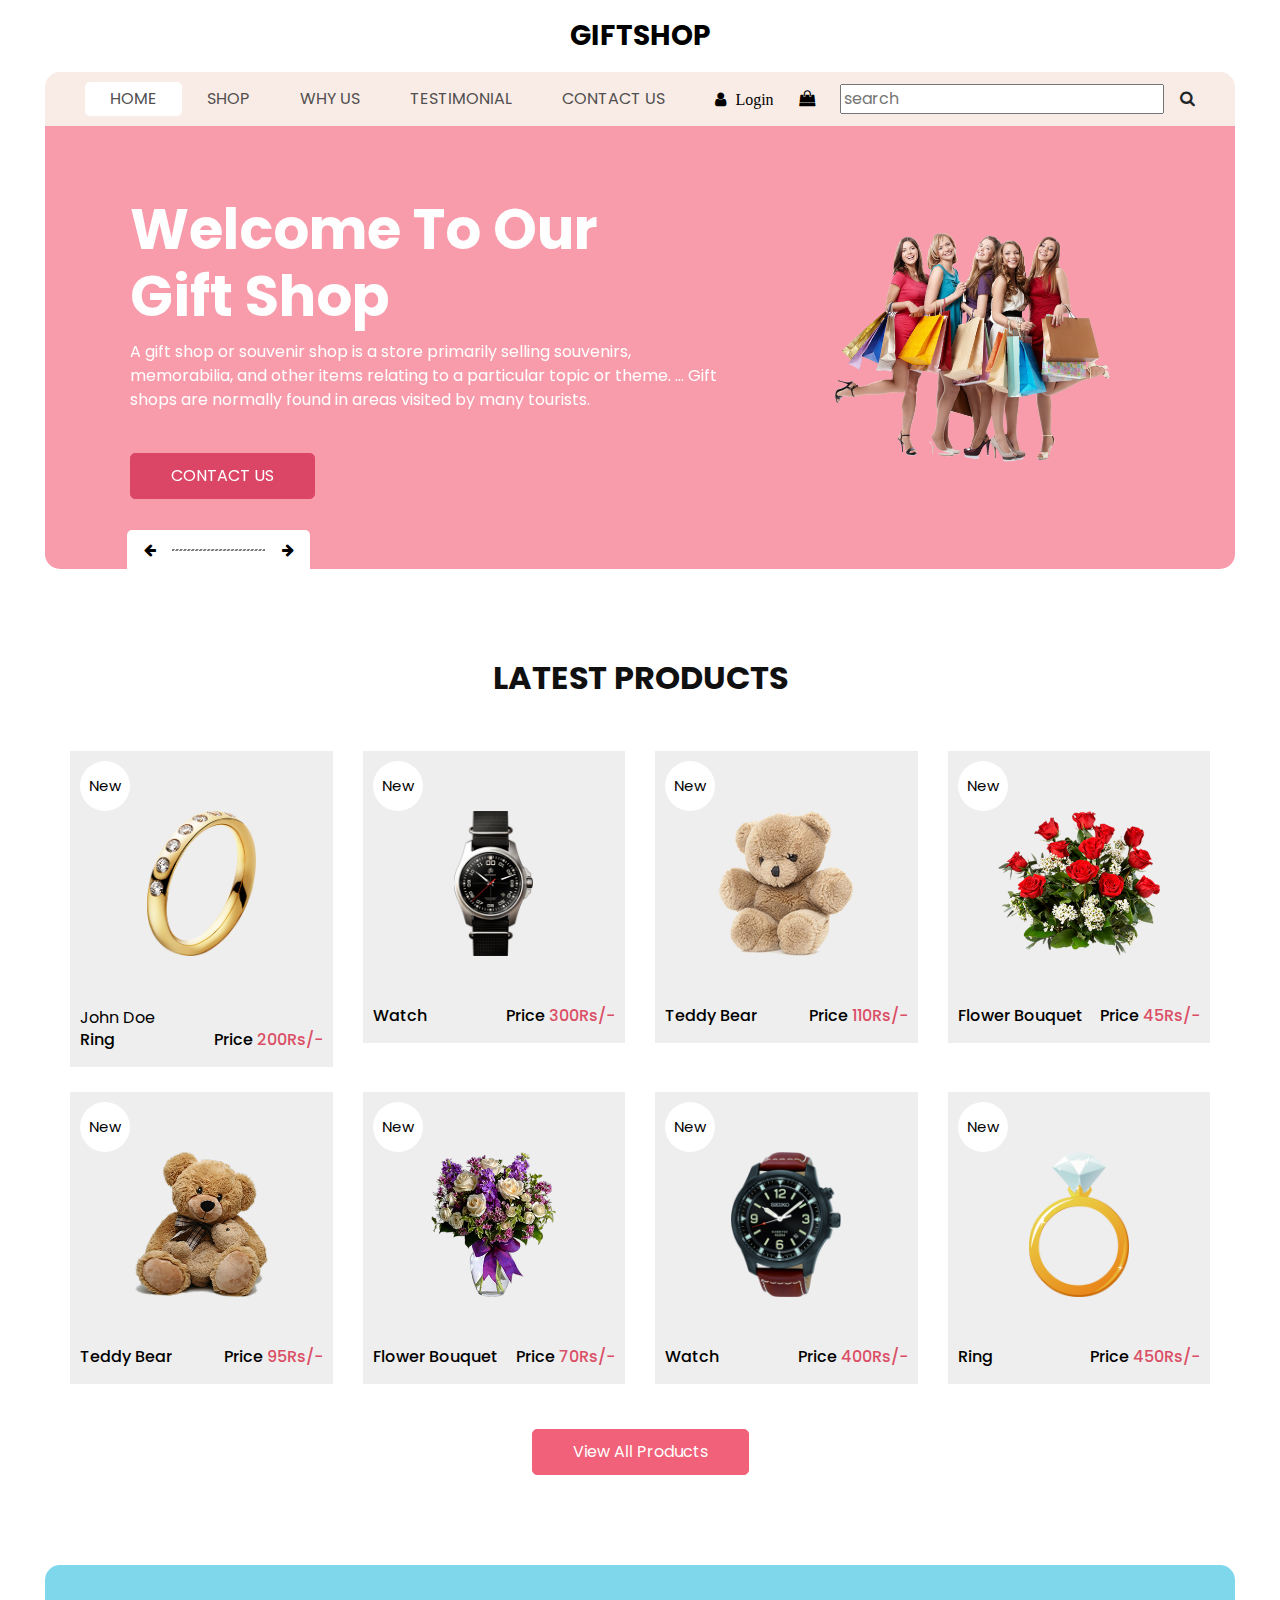
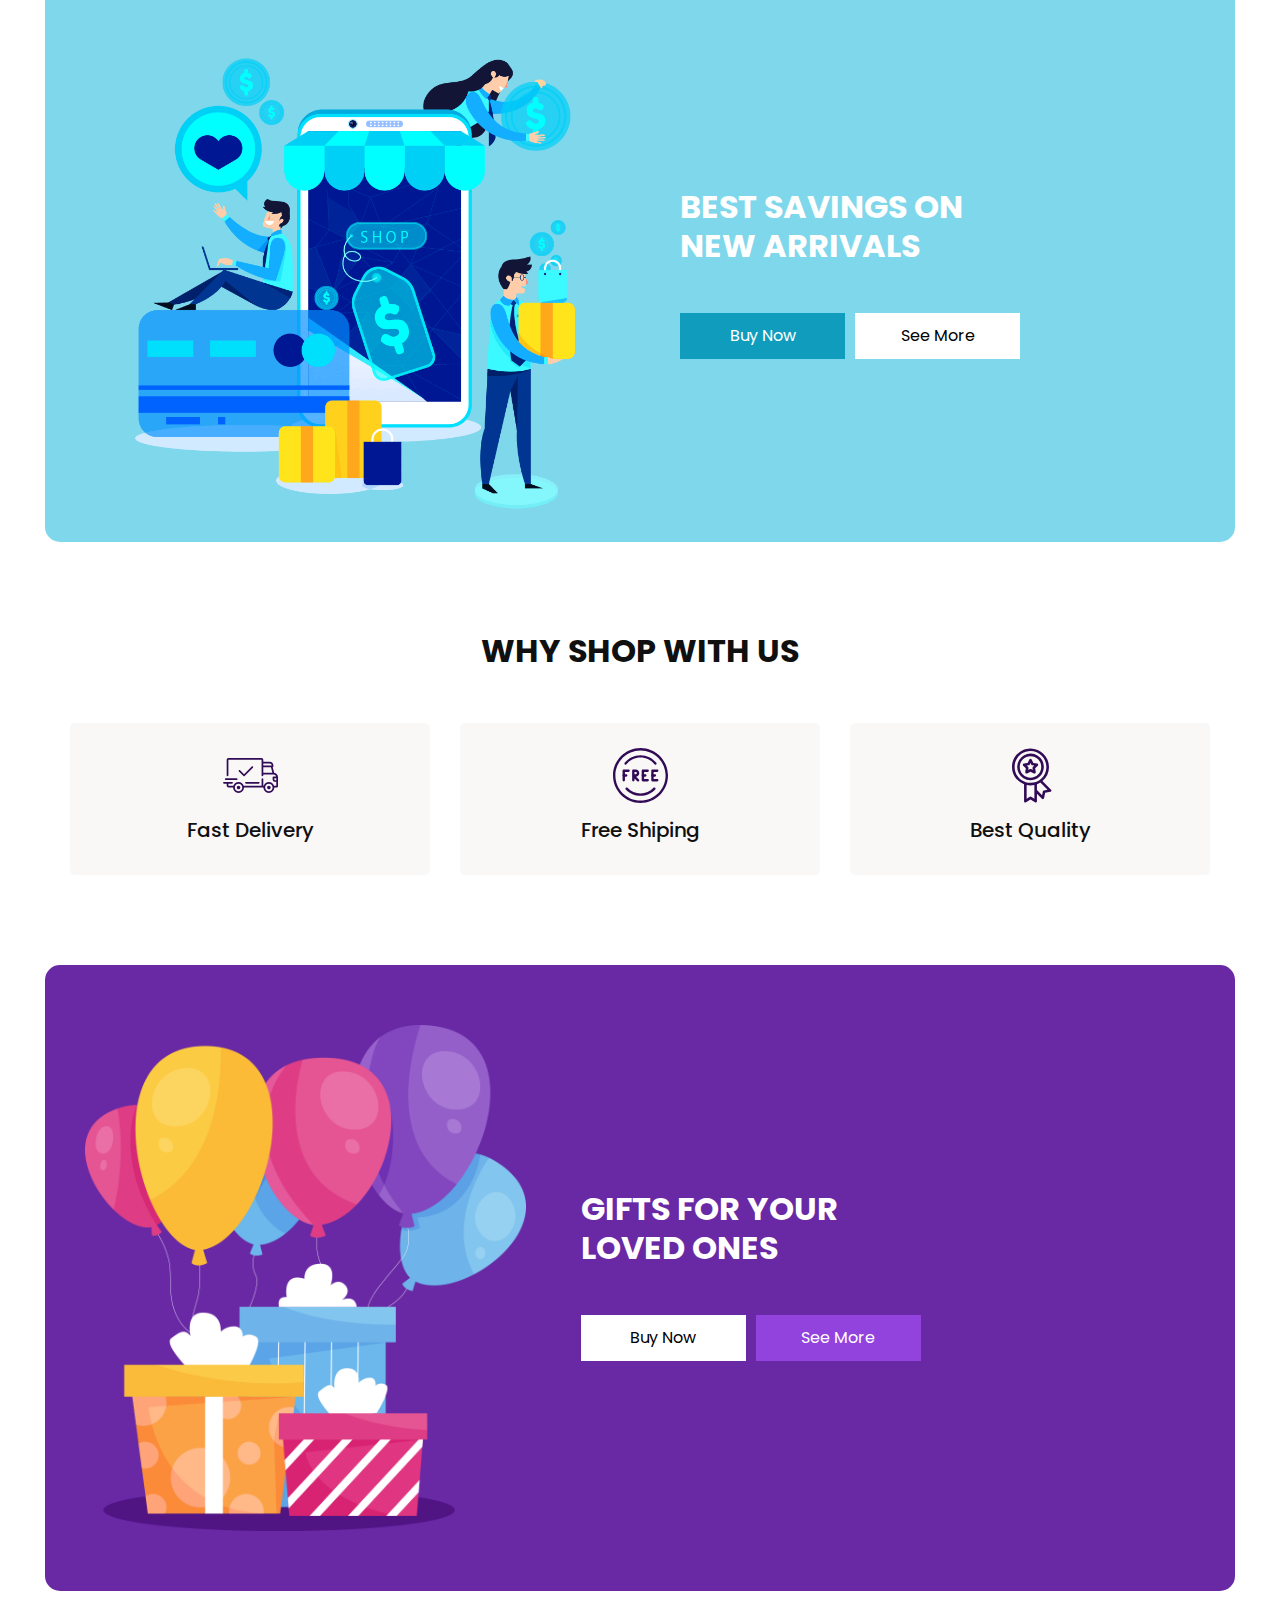
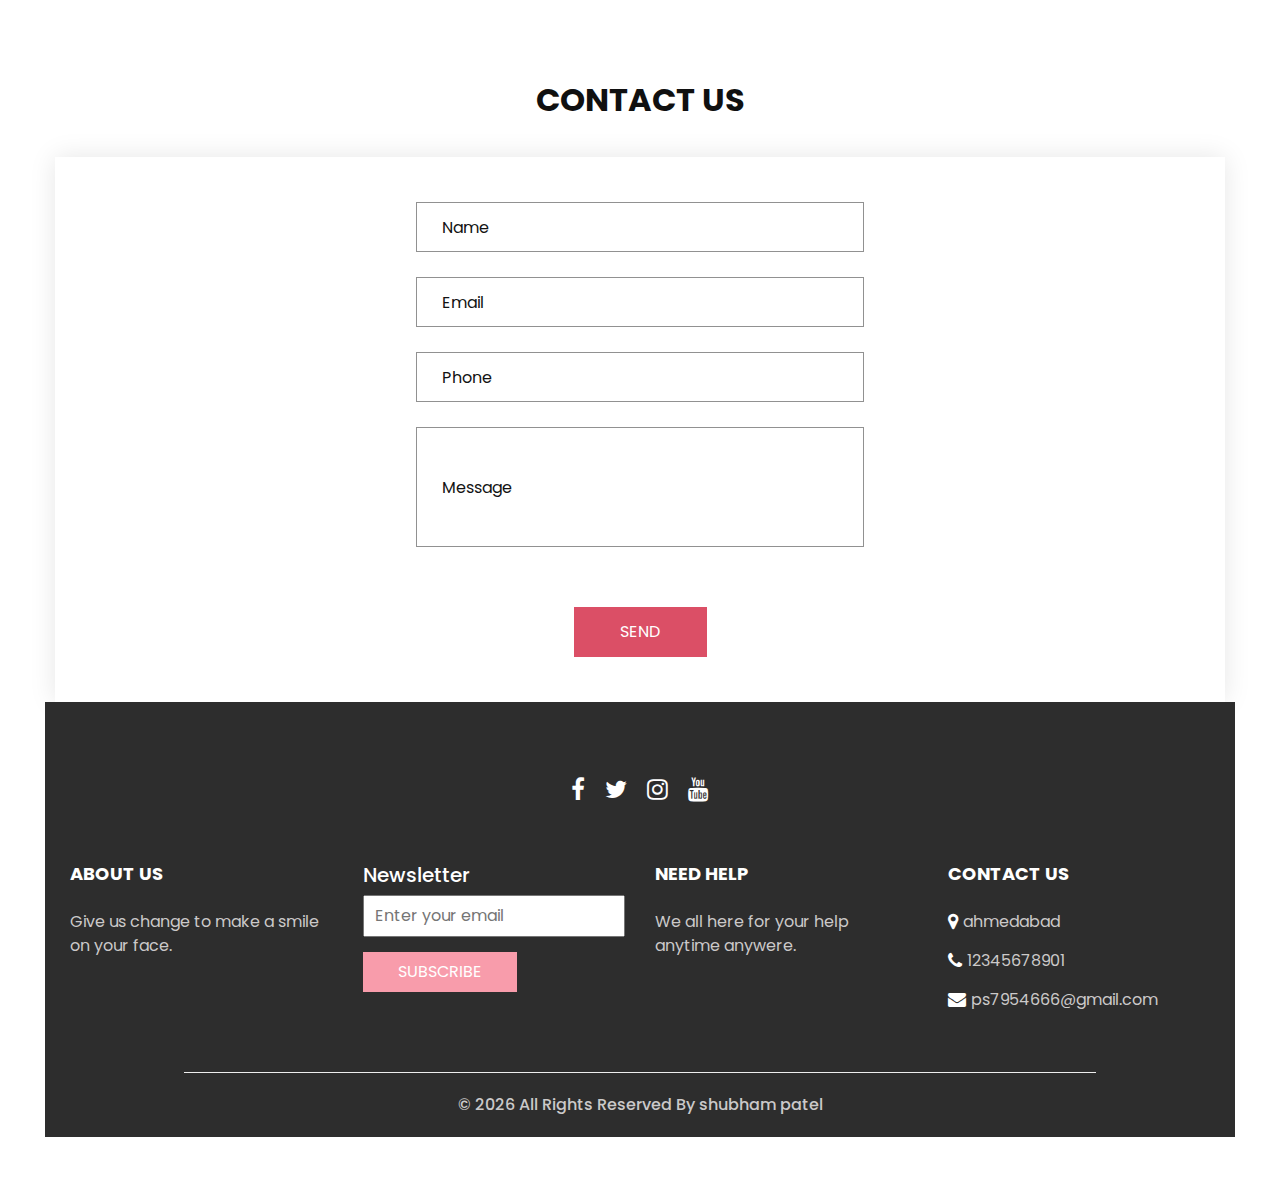
<file: index.html>
<!DOCTYPE html>
<html>

<head>
  <!-- Basic -->
  <meta charset="utf-8" />
  <meta http-equiv="X-UA-Compatible" content="IE=edge" />
  <!-- Mobile Metas -->
  <meta name="viewport" content="width=device-width, initial-scale=1, shrink-to-fit=no" />
  <!-- Site Metas -->
  <meta name="keywords" content="" />
  <meta name="description" content="" />
  <meta name="author" content="" />
  <link rel="shortcut icon" href="images/favicon.png" type="image/x-icon">

  <title>
    GIFTSHOP
  </title>

  <!-- slider stylesheet -->
  <link rel="stylesheet" type="text/css"
    href="https://cdnjs.cloudflare.com/ajax/libs/OwlCarousel2/2.3.4/assets/owl.carousel.min.css" />

  <!-- bootstrap core css -->
  <link rel="stylesheet" type="text/css" href="css/bootstrap.css" />

  <!-- Custom styles for this template -->
  <link href="css/style.css" rel="stylesheet" />
  <!-- responsive style -->
  <link href="css/responsive.css" rel="stylesheet" />
</head>

<body>
  <div class="hero_area">
    <!-- header section strats -->
    <header class="header_section">
      <nav class="navbar navbar-expand-lg custom_nav-container ">
        <a class="navbar-brand" href="index.html">
          <span>
            GiFTSHOP
          </span>
        </a>
        <button class="navbar-toggler" type="button" data-toggle="collapse" data-target="#navbarSupportedContent"
          aria-controls="navbarSupportedContent" aria-expanded="false" aria-label="Toggle navigation">
          <span class=""></span>
        </button>

        <div class="collapse navbar-collapse" id="navbarSupportedContent">
          <ul class="navbar-nav  ">
            <li class="nav-item active">
              <a class="nav-link" href="index.html">Home <span class="sr-only">(current)</span></a>
            </li>
            <li class="nav-item">
              <a class="nav-link" href="shop.html">
                Shop
              </a>
            </li>
            <li class="nav-item">
              <a class="nav-link" href="why.html">
                Why Us
              </a>
            </li>
            <li class="nav-item">
              <a class="nav-link" href="testimonial.html">
                Testimonial
              </a>
            </li>
            <li class="nav-item">
              <a class="nav-link" href="contact.html">Contact Us</a>
            </li>
          </ul>
          <div class="user_option">
            <a href="https://preview.colorlib.com/theme/bootstrap/signup-form-06/" target="_blank"
              <i class="fa fa-user" aria-hidden="true"></i>
              <span>
                Login
              </span>
            </a>
            <a href="">
              <i class="fa fa-shopping-bag" aria-hidden="true"></i>
            </a>
            <form class="form-inline ">
              <input type="text" placeholder="search">
              <button class="btn nav_search-btn ml-3" type="submit">
                <i class="fa fa-search" aria-hidden="true"></i>
              </button>
            </form>
          </div>
        </div>
      </nav>
    </header>
    <!-- end header section -->
    <!-- slider section -->

    <section class="slider_section">
      <div class="slider_container">
        <div id="carouselExampleIndicators" class="carousel slide" data-ride="carousel">
          <div class="carousel-inner">
            <div class="carousel-item active">
              <div class="container-fluid">
                <div class="row">
                  <div class="col-md-7">
                    <div class="detail-box">
                      <h1>
                        Welcome To Our <br>
                        Gift Shop
                      </h1>
                      <p>
                        A gift shop or souvenir shop is a store primarily selling souvenirs, memorabilia, and other items relating to a particular topic or theme. ... Gift shops are normally found in areas visited by many tourists.
                      </p>
                      <a href="contact.html">
                        Contact Us
                      </a>
                    </div>
                  </div>
                  <div class="col-md-5 ">
                    <div class="img-box">
                      <img src="images/shopping-png-25679.png" alt="" />
                    </div>
                  </div>
                </div>
              </div>
            </div>
            <div class="carousel-item ">
              <div class="container-fluid">
                <div class="row">
                  <div class="col-md-7">
                    <div class="detail-box">
                      <h1>
                        Welcome To Our <br>
                        Gift Shop
                      </h1>
                      <p>
                        Sequi perspiciatis nulla reiciendis, rem, tenetur impedit, eveniet non necessitatibus error
                        distinctio mollitia suscipit. Nostrum fugit doloribus consequatur distinctio esse, possimus
                        maiores aliquid repellat beatae cum, perspiciatis enim, accusantium perferendis.
                      </p>
                      <a href="contact.html">
                        Contact Us
                      </a>
                    </div>
                  </div>
                  <div class="col-md-5 ">
                    <div class="img-box">
                      <img src="images/pngkey.com-family-png-3158.png" alt="" />
                    </div>
                  </div>
                </div>
              </div>
            </div>
            <div class="carousel-item ">
              <div class="container-fluid">
                <div class="row">
                  <div class="col-md-7">
                    <div class="detail-box">
                      <h1>
                        Welcome To Our <br>
                        Gift Shop
                      </h1>
                      <p>
                        Sequi perspiciatis nulla reiciendis, rem, tenetur impedit, eveniet non necessitatibus error
                        distinctio mollitia suscipit. Nostrum fugit doloribus consequatur distinctio esse, possimus
                        maiores aliquid repellat beatae cum, perspiciatis enim, accusantium perferendis.
                      </p>
                      <a href="contact.html">
                        Contact Us
                      </a>
                    </div>
                  </div>
                  <div class="col-md-5 ">
                    <div class="img-box">
                      <img src="images/family day png shopping - 2177x1274.png" alt="" />
                    </div>
                  </div>
                </div>
              </div>
            </div>
          </div>
          <div class="carousel_btn-box">
            <a class="carousel-control-prev" href="#carouselExampleIndicators" role="button" data-slide="prev">
              <i class="fa fa-arrow-left" aria-hidden="true"></i>
              <span class="sr-only">Previous</span>
            </a>
            <img src="images/line.png" alt="" />
            <a class="carousel-control-next" href="#carouselExampleIndicators" role="button" data-slide="next">
              <i class="fa fa-arrow-right" aria-hidden="true"></i>
              <span class="sr-only">Next</span>
            </a>
          </div>
        </div>
      </div>
    </section>

    <!-- end slider section -->
  </div>
  <!-- end hero area -->

  <!-- shop section -->

  <section class="shop_section layout_padding">
    <div class="container">
      <div class="heading_container heading_center">
        <h2>
          Latest Products
        </h2>
      </div>
      <div class="row">
        <div class="col-sm-6 col-md-4 col-lg-3">
          <div class="box">
            <a href="">
              <div class="img-box">
                <img src="images/p1.png" class="image" alt="">
              </div>
              <div class="middle">
                <div class="text">John Doe</div>
              </div>
              <div class="detail-box">
                <h6>
                  Ring
                </h6>
                <h6>
                  Price
                  <span>
                    200Rs/-
                  </span>
                </h6>
              </div>
              <div class="new">
                <span>
                  New
                </span>
              </div>
            </a>
          </div>
        </div>
        <div class="col-sm-6 col-md-4 col-lg-3">
          <div class="box">
            <a href="">
              <div class="img-box">
                <img src="images/p2.png" alt="">
              </div>
              <div class="detail-box">
                <h6>
                  Watch
                </h6>
                <h6>
                  Price
                  <span>
                    300Rs/-
                  </span>
                </h6>
              </div>
              <div class="new">
                <span>
                  New
                </span>
              </div>
            </a>
          </div>
        </div>
        <div class="col-sm-6 col-md-4 col-lg-3">
          <div class="box">
            <a href="">
              <div class="img-box">
                <img src="images/p3.png" alt="">
              </div>
              <div class="detail-box">
                <h6>
                  Teddy Bear
                </h6>
                <h6>
                  Price
                  <span>
                    110Rs/-
                  </span>
                </h6>
              </div>
              <div class="new">
                <span>
                  New
                </span>
              </div>
            </a>
          </div>
        </div>
        <div class="col-sm-6 col-md-4 col-lg-3">
          <div class="box">
            <a href="">
              <div class="img-box">
                <img src="images/p4.png" alt="">
              </div>
              <div class="detail-box">
                <h6>
                  Flower Bouquet
                </h6>
                <h6>
                  Price
                  <span>
                    45Rs/-
                  </span>
                </h6>
              </div>
              <div class="new">
                <span>
                  New
                </span>
              </div>
            </a>
          </div>
        </div>
        <div class="col-sm-6 col-md-4 col-lg-3">
          <div class="box">
            <a href="">
              <div class="img-box">
                <img src="images/p5.png" alt="">
              </div>
              <div class="detail-box">
                <h6>
                  Teddy Bear
                </h6>
                <h6>
                  Price
                  <span>
                    95Rs/-
                  </span>
                </h6>
              </div>
              <div class="new">
                <span>
                  New
                </span>
              </div>
            </a>
          </div>
        </div>
        <div class="col-sm-6 col-md-4 col-lg-3">
          <div class="box">
            <a href="">
              <div class="img-box">
                <img src="images/p6.png" alt="">
              </div>
              <div class="detail-box">
                <h6>
                  Flower Bouquet
                </h6>
                <h6>
                  Price
                  <span>
                    70Rs/-
                  </span>
                </h6>
              </div>
              <div class="new">
                <span>
                  New
                </span>
              </div>
            </a>
          </div>
        </div>
        <div class="col-sm-6 col-md-4 col-lg-3">
          <div class="box">
            <a href="">
              <div class="img-box">
                <img src="images/p7.png" alt="">
              </div>
              <div class="detail-box">
                <h6>
                  Watch
                </h6>
                <h6>
                  Price
                  <span>
                    400Rs/-
                  </span>
                </h6>
              </div>
              <div class="new">
                <span>
                  New
                </span>
              </div>
            </a>
          </div>
        </div>
        <div class="col-sm-6 col-md-4 col-lg-3">
          <div class="box">
            <a href="">
              <div class="img-box">
                <img src="images/p8.png" alt="">
              </div>
              <div class="detail-box">
                <h6>
                  Ring
                </h6>
                <h6>
                  Price
                  <span>
                    450Rs/-
                  </span>
                </h6>
              </div>
              <div class="new">
                <span>
                  New
                </span>
              </div>
            </a>
          </div>
        </div>
      </div>
      <div class="btn-box">
        <a href="">
          View All Products
        </a>
      </div>
    </div>
  </section>

  <!-- end shop section -->

  <!-- saving section -->

  <section class="saving_section ">
    <div class="box">
      <div class="container-fluid">
        <div class="row">
          <div class="col-lg-6">
            <div class="img-box">
              <img src="images/E-Commerce-Logo-PNG-Clipart-Background.png" alt="">
            </div>
          </div>
          <div class="col-lg-6">
            <div class="detail-box">
              <div class="heading_container">
                <h2>
                  Best Savings on <br>
                  new arrivals
                </h2>
              </div>
             
              <div class="btn-box">
                <a href="#" class="btn1">
                  Buy Now
                </a>
                <a href="#" class="btn2">
                  See More
                </a>
              </div>
            </div>
          </div>
        </div>
      </div>
    </div>
  </section>

  <!-- end saving section -->

  <!-- why section -->

  <section class="why_section layout_padding">
    <div class="container">
      <div class="heading_container heading_center">
        <h2>
          Why Shop With Us
        </h2>
      </div>
      <div class="row">
        <div class="col-md-4">
          <div class="box ">
            <div class="img-box">
              <svg version="1.1" id="Layer_1" xmlns="http://www.w3.org/2000/svg"
                xmlns:xlink="http://www.w3.org/1999/xlink" x="0px" y="0px" viewBox="0 0 512 512"
                style="enable-background:new 0 0 512 512;" xml:space="preserve">
                <g>
                  <g>
                    <path d="M476.158,231.363l-13.259-53.035c3.625-0.77,6.345-3.986,6.345-7.839v-8.551c0-18.566-15.105-33.67-33.67-33.67h-60.392
                 V110.63c0-9.136-7.432-16.568-16.568-16.568H50.772c-9.136,0-16.568,7.432-16.568,16.568V256c0,4.427,3.589,8.017,8.017,8.017
                 c4.427,0,8.017-3.589,8.017-8.017V110.63c0-0.295,0.239-0.534,0.534-0.534h307.841c0.295,0,0.534,0.239,0.534,0.534v145.372
                 c0,4.427,3.589,8.017,8.017,8.017c4.427,0,8.017-3.589,8.017-8.017v-9.088h94.569c0.008,0,0.014,0.002,0.021,0.002
                 c0.008,0,0.015-0.001,0.022-0.001c11.637,0.008,21.518,7.646,24.912,18.171h-24.928c-4.427,0-8.017,3.589-8.017,8.017v17.102
                 c0,13.851,11.268,25.119,25.119,25.119h9.086v35.273h-20.962c-6.886-19.883-25.787-34.205-47.982-34.205
                 s-41.097,14.322-47.982,34.205h-3.86v-60.393c0-4.427-3.589-8.017-8.017-8.017c-4.427,0-8.017,3.589-8.017,8.017v60.391H192.817
                 c-6.886-19.883-25.787-34.205-47.982-34.205s-41.097,14.322-47.982,34.205H50.772c-0.295,0-0.534-0.239-0.534-0.534v-17.637
                 h34.739c4.427,0,8.017-3.589,8.017-8.017s-3.589-8.017-8.017-8.017H8.017c-4.427,0-8.017,3.589-8.017,8.017
                 s3.589,8.017,8.017,8.017h26.188v17.637c0,9.136,7.432,16.568,16.568,16.568h43.304c-0.002,0.178-0.014,0.355-0.014,0.534
                 c0,27.996,22.777,50.772,50.772,50.772s50.772-22.776,50.772-50.772c0-0.18-0.012-0.356-0.014-0.534h180.67
                 c-0.002,0.178-0.014,0.355-0.014,0.534c0,27.996,22.777,50.772,50.772,50.772c27.995,0,50.772-22.776,50.772-50.772
                 c0-0.18-0.012-0.356-0.014-0.534h26.203c4.427,0,8.017-3.589,8.017-8.017v-85.511C512,251.989,496.423,234.448,476.158,231.363z
                  M375.182,144.301h60.392c9.725,0,17.637,7.912,17.637,17.637v0.534h-78.029V144.301z M375.182,230.881v-52.376h71.235
                 l13.094,52.376H375.182z M144.835,401.904c-19.155,0-34.739-15.583-34.739-34.739s15.584-34.739,34.739-34.739
                 c19.155,0,34.739,15.583,34.739,34.739S163.99,401.904,144.835,401.904z M427.023,401.904c-19.155,0-34.739-15.583-34.739-34.739
                 s15.584-34.739,34.739-34.739c19.155,0,34.739,15.583,34.739,34.739S446.178,401.904,427.023,401.904z M495.967,299.29h-9.086
                 c-5.01,0-9.086-4.076-9.086-9.086v-9.086h18.171V299.29z" />
                  </g>
                </g>
                <g>
                  <g>
                    <path d="M144.835,350.597c-9.136,0-16.568,7.432-16.568,16.568c0,9.136,7.432,16.568,16.568,16.568
                 c9.136,0,16.568-7.432,16.568-16.568C161.403,358.029,153.971,350.597,144.835,350.597z" />
                  </g>
                </g>
                <g>
                  <g>
                    <path d="M427.023,350.597c-9.136,0-16.568,7.432-16.568,16.568c0,9.136,7.432,16.568,16.568,16.568
                 c9.136,0,16.568-7.432,16.568-16.568C443.591,358.029,436.159,350.597,427.023,350.597z" />
                  </g>
                </g>
                <g>
                  <g>
                    <path d="M332.96,316.393H213.244c-4.427,0-8.017,3.589-8.017,8.017s3.589,8.017,8.017,8.017H332.96
                 c4.427,0,8.017-3.589,8.017-8.017S337.388,316.393,332.96,316.393z" />
                  </g>
                </g>
                <g>
                  <g>
                    <path d="M127.733,282.188H25.119c-4.427,0-8.017,3.589-8.017,8.017s3.589,8.017,8.017,8.017h102.614
                 c4.427,0,8.017-3.589,8.017-8.017S132.16,282.188,127.733,282.188z" />
                  </g>
                </g>
                <g>
                  <g>
                    <path d="M278.771,173.37c-3.13-3.13-8.207-3.13-11.337,0.001l-71.292,71.291l-37.087-37.087c-3.131-3.131-8.207-3.131-11.337,0
                 c-3.131,3.131-3.131,8.206,0,11.337l42.756,42.756c1.565,1.566,3.617,2.348,5.668,2.348s4.104-0.782,5.668-2.348l76.96-76.96
                 C281.901,181.576,281.901,176.501,278.771,173.37z" />
                  </g>
                </g>
                <g>
                </g>
                <g>
                </g>
                <g>
                </g>
                <g>
                </g>
                <g>
                </g>
                <g>
                </g>
                <g>
                </g>
                <g>
                </g>
                <g>
                </g>
                <g>
                </g>
                <g>
                </g>
                <g>
                </g>
                <g>
                </g>
                <g>
                </g>
                <g>
                </g>
              </svg>
            </div>
            <div class="detail-box">
              <h5>
                Fast Delivery
              </h5>
            </div>
          </div>
        </div>
        <div class="col-md-4">
          <div class="box ">
            <div class="img-box">
              <svg version="1.1" id="Capa_1" xmlns="http://www.w3.org/2000/svg"
                xmlns:xlink="http://www.w3.org/1999/xlink" x="0px" y="0px" viewBox="0 0 490.667 490.667"
                style="enable-background:new 0 0 490.667 490.667;" xml:space="preserve">
                <g>
                  <g>
                    <path d="M138.667,192H96c-5.888,0-10.667,4.779-10.667,10.667V288c0,5.888,4.779,10.667,10.667,10.667s10.667-4.779,10.667-10.667
                 v-74.667h32c5.888,0,10.667-4.779,10.667-10.667S144.555,192,138.667,192z" />
                  </g>
                </g>
                <g>
                  <g>
                    <path d="M117.333,234.667H96c-5.888,0-10.667,4.779-10.667,10.667S90.112,256,96,256h21.333c5.888,0,10.667-4.779,10.667-10.667
                 S123.221,234.667,117.333,234.667z" />
                  </g>
                </g>
                <g>
                  <g>
                    <path d="M245.333,0C110.059,0,0,110.059,0,245.333s110.059,245.333,245.333,245.333s245.333-110.059,245.333-245.333
                 S380.608,0,245.333,0z M245.333,469.333c-123.52,0-224-100.48-224-224s100.48-224,224-224s224,100.48,224,224
                 S368.853,469.333,245.333,469.333z" />
                  </g>
                </g>
                <g>
                  <g>
                    <path d="M386.752,131.989C352.085,88.789,300.544,64,245.333,64s-106.752,24.789-141.419,67.989
                 c-3.691,4.587-2.965,11.307,1.643,14.997c4.587,3.691,11.307,2.965,14.976-1.643c30.613-38.144,76.096-60.011,124.8-60.011
                 s94.187,21.867,124.779,60.011c2.112,2.624,5.205,3.989,8.32,3.989c2.368,0,4.715-0.768,6.677-2.347
                 C389.717,143.296,390.443,136.576,386.752,131.989z" />
                  </g>
                </g>
                <g>
                  <g>
                    <path
                      d="M376.405,354.923c-4.224-4.032-11.008-3.861-15.061,0.405c-30.613,32.235-71.808,50.005-116.011,50.005
                 s-85.397-17.771-115.989-50.005c-4.032-4.309-10.816-4.437-15.061-0.405c-4.309,4.053-4.459,10.816-0.405,15.083
                 c34.667,36.544,81.344,56.661,131.456,56.661s96.789-20.117,131.477-56.661C380.864,365.739,380.693,358.976,376.405,354.923z" />
                  </g>
                </g>
                <g>
                  <g>
                    <path d="M206.805,255.723c15.701-2.027,27.861-15.488,27.861-31.723c0-17.643-14.357-32-32-32h-21.333
                 c-5.888,0-10.667,4.779-10.667,10.667v42.581c0,0.043,0,0.107,0,0.149V288c0,5.888,4.779,10.667,10.667,10.667
                 S192,293.888,192,288v-16.917l24.448,24.469c2.091,2.069,4.821,3.115,7.552,3.115c2.731,0,5.461-1.045,7.531-3.136
                 c4.16-4.16,4.16-10.923,0-15.083L206.805,255.723z M192,234.667v-21.333h10.667c5.867,0,10.667,4.779,10.667,10.667
                 s-4.8,10.667-10.667,10.667H192z" />
                  </g>
                </g>
                <g>
                  <g>
                    <path d="M309.333,277.333h-32v-64h32c5.888,0,10.667-4.779,10.667-10.667S315.221,192,309.333,192h-42.667
                 c-5.888,0-10.667,4.779-10.667,10.667V288c0,5.888,4.779,10.667,10.667,10.667h42.667c5.888,0,10.667-4.779,10.667-10.667
                 S315.221,277.333,309.333,277.333z" />
                  </g>
                </g>
                <g>
                  <g>
                    <path d="M288,234.667h-21.333c-5.888,0-10.667,4.779-10.667,10.667S260.779,256,266.667,256H288
                 c5.888,0,10.667-4.779,10.667-10.667S293.888,234.667,288,234.667z" />
                  </g>
                </g>
                <g>
                  <g>
                    <path d="M394.667,277.333h-32v-64h32c5.888,0,10.667-4.779,10.667-10.667S400.555,192,394.667,192H352
                 c-5.888,0-10.667,4.779-10.667,10.667V288c0,5.888,4.779,10.667,10.667,10.667h42.667c5.888,0,10.667-4.779,10.667-10.667
                 S400.555,277.333,394.667,277.333z" />
                  </g>
                </g>
                <g>
                  <g>
                    <path d="M373.333,234.667H352c-5.888,0-10.667,4.779-10.667,10.667S346.112,256,352,256h21.333
                 c5.888,0,10.667-4.779,10.667-10.667S379.221,234.667,373.333,234.667z" />
                  </g>
                </g>
                <g>
                </g>
                <g>
                </g>
                <g>
                </g>
                <g>
                </g>
                <g>
                </g>
                <g>
                </g>
                <g>
                </g>
                <g>
                </g>
                <g>
                </g>
                <g>
                </g>
                <g>
                </g>
                <g>
                </g>
                <g>
                </g>
                <g>
                </g>
                <g>
                </g>
              </svg>
            </div>
            <div class="detail-box">
              <h5>
                Free Shiping
              </h5>
            </div>
          </div>
        </div>
        <div class="col-md-4">
          <div class="box ">
            <div class="img-box">
              <svg id="_30_Premium" height="512" viewBox="0 0 512 512" width="512" xmlns="http://www.w3.org/2000/svg"
                data-name="30_Premium">
                <g id="filled">
                  <path
                    d="m252.92 300h3.08a124.245 124.245 0 1 0 -4.49-.09c.075.009.15.023.226.03.394.039.789.06 1.184.06zm-96.92-124a100 100 0 1 1 100 100 100.113 100.113 0 0 1 -100-100z" />
                  <path
                    d="m447.445 387.635-80.4-80.4a171.682 171.682 0 0 0 60.955-131.235c0-94.841-77.159-172-172-172s-172 77.159-172 172c0 73.747 46.657 136.794 112 161.2v158.8c-.3 9.289 11.094 15.384 18.656 9.984l41.344-27.562 41.344 27.562c7.574 5.4 18.949-.7 18.656-9.984v-70.109l46.6 46.594c6.395 6.789 18.712 3.025 20.253-6.132l9.74-48.724 48.725-9.742c9.163-1.531 12.904-13.893 6.127-20.252zm-339.445-211.635c0-81.607 66.393-148 148-148s148 66.393 148 148-66.393 148-148 148-148-66.393-148-148zm154.656 278.016a12 12 0 0 0 -13.312 0l-29.344 19.562v-129.378a172.338 172.338 0 0 0 72 0v129.38zm117.381-58.353a12 12 0 0 0 -9.415 9.415l-6.913 34.58-47.709-47.709v-54.749a171.469 171.469 0 0 0 31.467-15.6l67.151 67.152z" />
                  <path
                    d="m287.62 236.985c8.349 4.694 19.251-3.212 17.367-12.618l-5.841-35.145 25.384-25c7.049-6.5 2.89-19.3-6.634-20.415l-35.23-5.306-15.933-31.867c-4.009-8.713-17.457-8.711-21.466 0l-15.933 31.866-35.23 5.306c-9.526 1.119-13.681 13.911-6.634 20.415l25.384 25-5.841 35.145c-1.879 9.406 9 17.31 17.367 12.618l31.62-16.414zm-53-32.359 2.928-17.615a12 12 0 0 0 -3.417-10.516l-12.721-12.531 17.658-2.66a12 12 0 0 0 8.947-6.5l7.985-15.971 7.985 15.972a12 12 0 0 0 8.947 6.5l17.658 2.66-12.723 12.535a12 12 0 0 0 -3.417 10.516l2.928 17.615-15.849-8.231a12 12 0 0 0 -11.058 0z" />
                </g>
              </svg>
            </div>
            <div class="detail-box">
              <h5>
                Best Quality
              </h5>
             
            </div>
          </div>
        </div>
      </div>
    </div>
  </section>

  <!-- end why section -->


  <!-- gift section -->

  <section class="gift_section layout_padding-bottom">
    <div class="box ">
      <div class="container-fluid">
        <div class="row">
          <div class="col-md-5">
            <div class="img_container">
              <div class="img-box">
                <img src="images/gifts.png" alt="">
              </div>
            </div>
          </div>
          <div class="col-md-7">
            <div class="detail-box">
              <div class="heading_container">
                <h2>
                  Gifts for your <br>
                  loved ones
                </h2>
              </div>
            
              <div class="btn-box">
                <a href="#" class="btn1">
                  Buy Now
                </a>
                <a href="#" class="btn2">
                  See More
                </a>
              </div>
            </div>
          </div>
        </div>
      </div>
    </div>
  </section>


  <!-- end gift section -->


  <!-- contact section -->

  <section class="contact_section ">
    <div class="container px-0">
      <div class="heading_container ">
        <h2 class="text-center">
          Contact Us
        </h2>
      </div>
    </div>
    <div class="container container-bg">
      <div class="row justify-content-center">
        <div class="col-md-6 col-lg-5 px-0">
          <form action="#">
            <div>
              <input type="text" placeholder="Name" />
            </div>
            <div>
              <input type="email" placeholder="Email" />
            </div>
            <div>
              <input type="text" placeholder="Phone" />
            </div>
            <div>
              <input type="text" class="message-box" placeholder="Message" />
            </div>
            <div class="d-flex ">
              <button>
                SEND
              </button>
            </div>
          </form>
        </div>
      </div>
    </div>
  </section>

  <!-- end contact section -->

  

  <!-- info section -->

  <section class="info_section  layout_padding2-top">
    <div class="social_container">
      <div class="social_box">
        <a href="">
          <i class="fa fa-facebook" aria-hidden="true"></i>
        </a>
        <a href="">
          <i class="fa fa-twitter" aria-hidden="true"></i>
        </a>
        <a href="">
          <i class="fa fa-instagram" aria-hidden="true"></i>
        </a>
        <a href="">
          <i class="fa fa-youtube" aria-hidden="true"></i>
        </a>
      </div>
    </div>
    <div class="info_container ">
      <div class="container">
        <div class="row">
          <div class="col-md-6 col-lg-3">
            <h6>
              ABOUT US
            </h6>
            <p>
              Give us change to make a smile on your face.
            </p>
          </div>
          <div class="col-md-6 col-lg-3">
            <div class="info_form ">
              <h5>
                Newsletter
              </h5>
              <form action="#">
                <input type="email" placeholder="Enter your email">
                <button>
                  Subscribe
                </button>
              </form>
            </div>
          </div>
          <div class="col-md-6 col-lg-3">
            <h6>
              NEED HELP
            </h6>
            <p>
            We all here for your help anytime anywere.
             
            </p>
          </div>
          <div class="col-md-6 col-lg-3">
            <h6>
              CONTACT US
            </h6>
            <div class="info_link-box">
              <a href="">
                <i class="fa fa-map-marker" aria-hidden="true"></i>
                <span> ahmedabad </span>
              </a>
              <a href="">
                <i class="fa fa-phone" aria-hidden="true"></i>
                <span>12345678901</span>
              </a>
              <a href="">
                <i class="fa fa-envelope" aria-hidden="true"></i>
                <span> ps7954666@gmail.com</span>
              </a>
            </div>
          </div>
        </div>
      </div>
    </div>
    <!-- footer section -->
    <footer class=" footer_section">
      <div class="container">
        <p>
          &copy; <span id="displayYear"></span> All Rights Reserved By
          <a href="https://html.design/">shubham patel</a>
        </p>
      </div>
    </footer>
    <!-- footer section -->

  </section>

  <!-- end info section -->


  <script src="js/jquery-3.4.1.min.js"></script>
  <script src="js/bootstrap.js"></script>
  <script src="https://cdnjs.cloudflare.com/ajax/libs/OwlCarousel2/2.3.4/owl.carousel.min.js">
  </script>
  <script src="js/custom.js"></script>

</body>

</html>
</file>
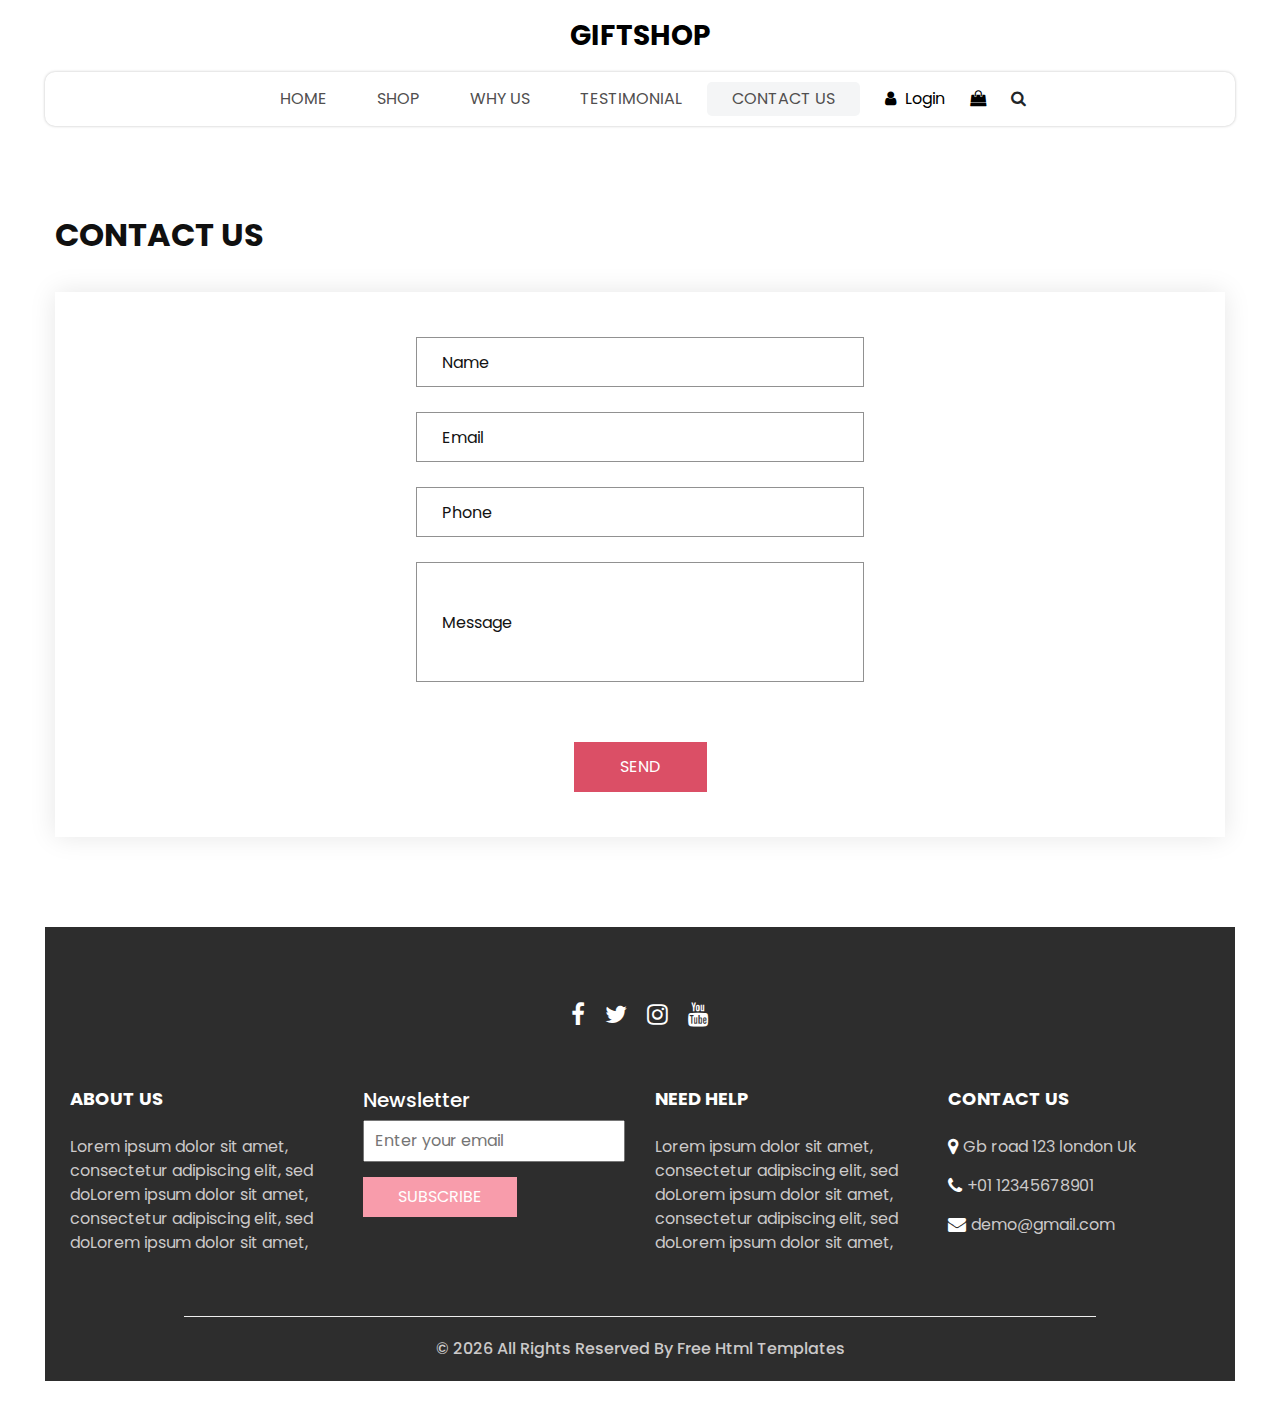
<file: contact.html>
<!DOCTYPE html>
<html>

<head>
  <!-- Basic -->
  <meta charset="utf-8" />
  <meta http-equiv="X-UA-Compatible" content="IE=edge" />
  <!-- Mobile Metas -->
  <meta name="viewport" content="width=device-width, initial-scale=1, shrink-to-fit=no" />
  <!-- Site Metas -->
  <meta name="keywords" content="" />
  <meta name="description" content="" />
  <meta name="author" content="" />
  <link rel="shortcut icon" href="images/favicon.png" type="image/x-icon">

  <title>
    Giftos
  </title>

  <!-- slider stylesheet -->
  <link rel="stylesheet" type="text/css" href="https://cdnjs.cloudflare.com/ajax/libs/OwlCarousel2/2.3.4/assets/owl.carousel.min.css" />

  <!-- bootstrap core css -->
  <link rel="stylesheet" type="text/css" href="css/bootstrap.css" />

  <!-- Custom styles for this template -->
  <link href="css/style.css" rel="stylesheet" />
  <!-- responsive style -->
  <link href="css/responsive.css" rel="stylesheet" />
</head>

<body>
  <div class="hero_area">
    <!-- header section strats -->
    <header class="header_section">
      <nav class="navbar navbar-expand-lg custom_nav-container ">
        <a class="navbar-brand" href="index.html">
          <span>
          GIFTSHOP
          </span>
        </a>
        <button class="navbar-toggler" type="button" data-toggle="collapse" data-target="#navbarSupportedContent" aria-controls="navbarSupportedContent" aria-expanded="false" aria-label="Toggle navigation">
          <span class=""></span>
        </button>

        <div class="collapse navbar-collapse innerpage_navbar" id="navbarSupportedContent">
          <ul class="navbar-nav  ">
            <li class="nav-item ">
              <a class="nav-link" href="index.html">Home <span class="sr-only">(current)</span></a>
            </li>
            <li class="nav-item">
              <a class="nav-link" href="shop.html">
                Shop
              </a>
            </li>
            <li class="nav-item">
              <a class="nav-link" href="why.html">
                Why Us
              </a>
            </li>
            <li class="nav-item">
              <a class="nav-link" href="testimonial.html">
                Testimonial
              </a>
            </li>
            <li class="nav-item active">
              <a class="nav-link" href="contact.html">Contact Us</a>
            </li>
          </ul>
          <div class="user_option">
            <a href="">
              <i class="fa fa-user" aria-hidden="true"></i>
              <span>
                Login
              </span>
            </a>
            <a href="">
              <i class="fa fa-shopping-bag" aria-hidden="true"></i>
            </a>
            <form class="form-inline ">
              <button class="btn nav_search-btn" type="submit">
                <i class="fa fa-search" aria-hidden="true"></i>
              </button>
            </form>
          </div>
        </div>
      </nav>
    </header>
    <!-- end header section -->

  </div>
  <!-- end hero area -->

  <!-- contact section -->

  <section class="contact_section layout_padding">
    <div class="container px-0">
      <div class="heading_container ">
        <h2 class="">
          Contact Us
        </h2>
      </div>
    </div>
    <div class="container container-bg">
      <div class="row justify-content-center">
       
        <div class="col-md-6 col-lg-5 px-0">
          <form action="#">
            <div>
              <input type="text" placeholder="Name" />
            </div>
            <div>
              <input type="email" placeholder="Email" />
            </div>
            <div>
              <input type="text" placeholder="Phone" />
            </div>
            <div>
              <input type="text" class="message-box" placeholder="Message" />
            </div>
            <div class="d-flex ">
              <button>
                SEND
              </button>
            </div>
          </form>
        </div>
      </div>
    </div>
  </section>

  <!-- end contact section -->

  <!-- info section -->

  <section class="info_section  layout_padding2-top">
    <div class="social_container">
      <div class="social_box">
        <a href="">
          <i class="fa fa-facebook" aria-hidden="true"></i>
        </a>
        <a href="">
          <i class="fa fa-twitter" aria-hidden="true"></i>
        </a>
        <a href="">
          <i class="fa fa-instagram" aria-hidden="true"></i>
        </a>
        <a href="">
          <i class="fa fa-youtube" aria-hidden="true"></i>
        </a>
      </div>
    </div>
    <div class="info_container ">
      <div class="container">
        <div class="row">
          <div class="col-md-6 col-lg-3">
            <h6>
              ABOUT US
            </h6>
            <p>
              Lorem ipsum dolor sit amet, consectetur adipiscing elit, sed doLorem ipsum dolor sit amet, consectetur adipiscing elit, sed doLorem ipsum dolor sit amet,
            </p>
          </div>
          <div class="col-md-6 col-lg-3">
            <div class="info_form ">
              <h5>
                Newsletter
              </h5>
              <form action="#">
                <input type="email" placeholder="Enter your email">
                <button>
                  Subscribe
                </button>
              </form>
            </div>
          </div>
          <div class="col-md-6 col-lg-3">
            <h6>
              NEED HELP
            </h6>
            <p>
              Lorem ipsum dolor sit amet, consectetur adipiscing elit, sed doLorem ipsum dolor sit amet, consectetur adipiscing elit, sed doLorem ipsum dolor sit amet,
            </p>
          </div>
          <div class="col-md-6 col-lg-3">
            <h6>
              CONTACT US
            </h6>
            <div class="info_link-box">
              <a href="">
                <i class="fa fa-map-marker" aria-hidden="true"></i>
                <span> Gb road 123 london Uk </span>
              </a>
              <a href="">
                <i class="fa fa-phone" aria-hidden="true"></i>
                <span>+01 12345678901</span>
              </a>
              <a href="">
                <i class="fa fa-envelope" aria-hidden="true"></i>
                <span> demo@gmail.com</span>
              </a>
            </div>
          </div>
        </div>
      </div>
    </div>
    <!-- footer section -->
    <footer class=" footer_section">
      <div class="container">
        <p>
          &copy; <span id="displayYear"></span> All Rights Reserved By
          <a href="https://html.design/">Free Html Templates</a>
        </p>
      </div>
    </footer>
    <!-- footer section -->

  </section>

  <!-- end info section -->


  <script src="js/jquery-3.4.1.min.js"></script>
  <script src="js/bootstrap.js"></script>
  <script src="https://cdnjs.cloudflare.com/ajax/libs/OwlCarousel2/2.3.4/owl.carousel.min.js">
  </script>
  <script src="js/custom.js"></script>

</body>

</html>
</file>
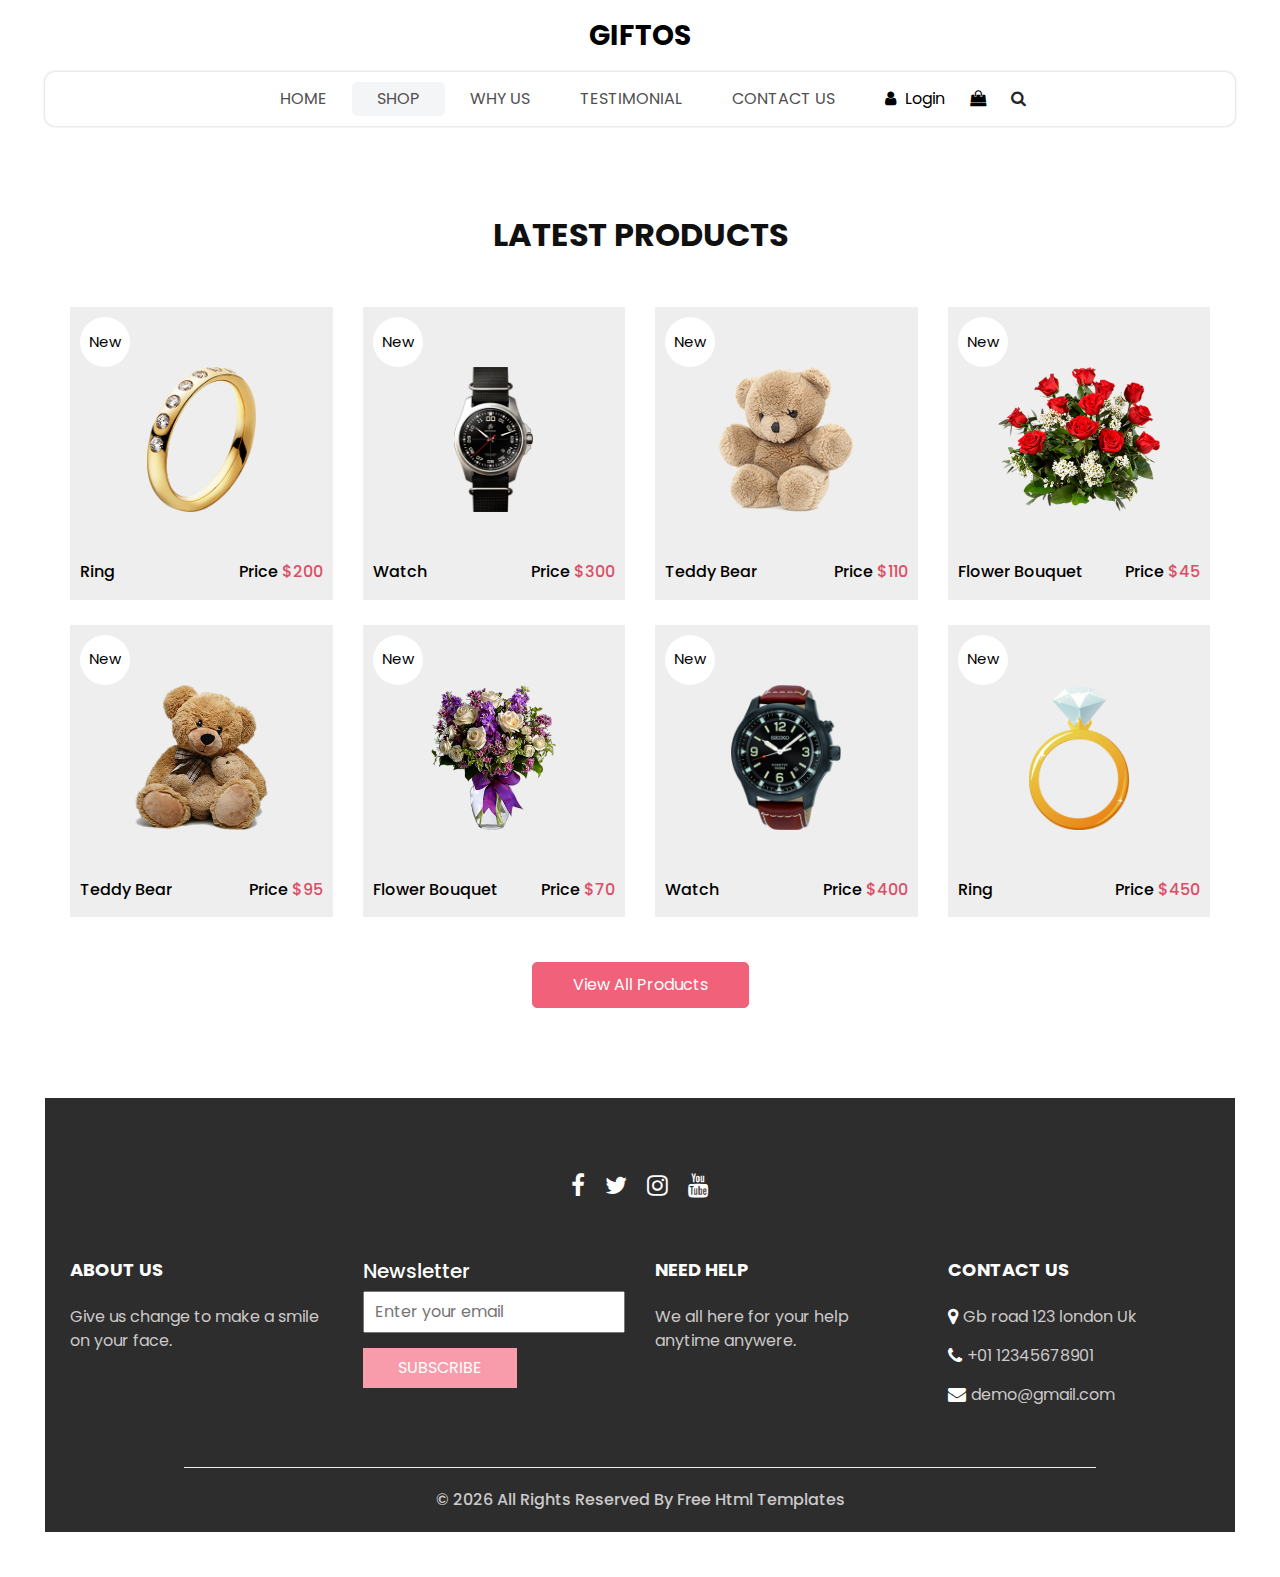
<file: shop.html>
<!DOCTYPE html>
<html>

<head>
  <meta charset="utf-8" />
  <meta http-equiv="X-UA-Compatible" content="IE=edge" />

  <meta name="viewport" content="width=device-width, initial-scale=1, shrink-to-fit=no" />

  <meta name="keywords" content="" />
  <meta name="description" content="" />
  <meta name="author" content="" />
  <link rel="shortcut icon" href="images/favicon.png" type="image/x-icon">

  <title>
    GIFTSHOP
  </title>

  <link rel="stylesheet" type="text/css" href="https://cdnjs.cloudflare.com/ajax/libs/OwlCarousel2/2.3.4/assets/owl.carousel.min.css" />


  <link rel="stylesheet" type="text/css" href="css/bootstrap.css" />

  <link href="css/style.css" rel="stylesheet" />

  <link href="css/responsive.css" rel="stylesheet" />
</head>

<body>
  <div class="hero_area">
    
    <header class="header_section">
      <nav class="navbar navbar-expand-lg custom_nav-container ">
        <a class="navbar-brand" href="index.html">
          <span>
            Giftos
          </span>
        </a>
        <button class="navbar-toggler" type="button" data-toggle="collapse" data-target="#navbarSupportedContent" aria-controls="navbarSupportedContent" aria-expanded="false" aria-label="Toggle navigation">
          <span class=""></span>
        </button>

        <div class="collapse navbar-collapse innerpage_navbar" id="navbarSupportedContent">
          <ul class="navbar-nav  ">
            <li class="nav-item ">
              <a class="nav-link" href="index.html">Home <span class="sr-only">(current)</span></a>
            </li>
            <li class="nav-item active">
              <a class="nav-link" href="shop.html">
                Shop
              </a>
            </li>
            <li class="nav-item">
              <a class="nav-link" href="why.html">
                Why Us
              </a>
            </li>
            <li class="nav-item">
              <a class="nav-link" href="testimonial.html">
                Testimonial
              </a>
            </li>
            <li class="nav-item">
              <a class="nav-link" href="contact.html">Contact Us</a>
            </li>
          </ul>
          <div class="user_option">
            <a href="">
              <i class="fa fa-user" aria-hidden="true"></i>
              <span>
                Login
              </span>
            </a>
            <a href="">
              <i class="fa fa-shopping-bag" aria-hidden="true"></i>
            </a>
            <form class="form-inline ">
              <button class="btn nav_search-btn" type="submit">
                <i class="fa fa-search" aria-hidden="true"></i>
              </button>
            </form>
          </div>
        </div>
      </nav>
    </header>
    <!-- end header section -->

  </div>
  <!-- end hero area -->

  <!-- shop section -->

  <section class="shop_section layout_padding">
    <div class="container">
      <div class="heading_container heading_center">
        <h2>
          Latest Products
        </h2>
      </div>
      <div class="row">
        <div class="col-sm-6 col-md-4 col-lg-3">
          <div class="box">
            <a href="">
              <div class="img-box">
                <img src="images/p1.png" alt="">
              </div>
              <div class="detail-box">
                <h6>
                  Ring
                </h6>
                <h6>
                  Price
                  <span>
                    $200
                  </span>
                </h6>
              </div>
              <div class="new">
                <span>
                  New
                </span>
              </div>
            </a>
          </div>
        </div>
        <div class="col-sm-6 col-md-4 col-lg-3">
          <div class="box">
            <a href="">
              <div class="img-box">
                <img src="images/p2.png" alt="">
              </div>
              <div class="detail-box">
                <h6>
                  Watch
                </h6>
                <h6>
                  Price
                  <span>
                    $300
                  </span>
                </h6>
              </div>
              <div class="new">
                <span>
                  New
                </span>
              </div>
            </a>
          </div>
        </div>
        <div class="col-sm-6 col-md-4 col-lg-3">
          <div class="box">
            <a href="">
              <div class="img-box">
                <img src="images/p3.png" alt="">
              </div>
              <div class="detail-box">
                <h6>
                  Teddy Bear
                </h6>
                <h6>
                  Price
                  <span>
                    $110
                  </span>
                </h6>
              </div>
              <div class="new">
                <span>
                  New
                </span>
              </div>
            </a>
          </div>
        </div>
        <div class="col-sm-6 col-md-4 col-lg-3">
          <div class="box">
            <a href="">
              <div class="img-box">
                <img src="images/p4.png" alt="">
              </div>
              <div class="detail-box">
                <h6>
                  Flower Bouquet
                </h6>
                <h6>
                  Price
                  <span>
                    $45
                  </span>
                </h6>
              </div>
              <div class="new">
                <span>
                  New
                </span>
              </div>
            </a>
          </div>
        </div>
        <div class="col-sm-6 col-md-4 col-lg-3">
          <div class="box">
            <a href="">
              <div class="img-box">
                <img src="images/p5.png" alt="">
              </div>
              <div class="detail-box">
                <h6>
                  Teddy Bear
                </h6>
                <h6>
                  Price
                  <span>
                    $95
                  </span>
                </h6>
              </div>
              <div class="new">
                <span>
                  New
                </span>
              </div>
            </a>
          </div>
        </div>
        <div class="col-sm-6 col-md-4 col-lg-3">
          <div class="box">
            <a href="">
              <div class="img-box">
                <img src="images/p6.png" alt="">
              </div>
              <div class="detail-box">
                <h6>
                  Flower Bouquet
                </h6>
                <h6>
                  Price
                  <span>
                    $70
                  </span>
                </h6>
              </div>
              <div class="new">
                <span>
                  New
                </span>
              </div>
            </a>
          </div>
        </div>
        <div class="col-sm-6 col-md-4 col-lg-3">
          <div class="box">
            <a href="">
              <div class="img-box">
                <img src="images/p7.png" alt="">
              </div>
              <div class="detail-box">
                <h6>
                  Watch
                </h6>
                <h6>
                  Price
                  <span>
                    $400
                  </span>
                </h6>
              </div>
              <div class="new">
                <span>
                  New
                </span>
              </div>
            </a>
          </div>
        </div>
        <div class="col-sm-6 col-md-4 col-lg-3">
          <div class="box">
            <a href="">
              <div class="img-box">
                <img src="images/p8.png" alt="">
              </div>
              <div class="detail-box">
                <h6>
                  Ring
                </h6>
                <h6>
                  Price
                  <span>
                    $450
                  </span>
                </h6>
              </div>
              <div class="new">
                <span>
                  New
                </span>
              </div>
            </a>
          </div>
        </div>
      </div>
      <div class="btn-box">
        <a href="">
          View All Products
        </a>
      </div>
    </div>
  </section>

  <!-- end shop section -->

  <!-- info section -->

  <section class="info_section  layout_padding2-top">
    <div class="social_container">
      <div class="social_box">
        <a href="">
          <i class="fa fa-facebook" aria-hidden="true"></i>
        </a>
        <a href="">
          <i class="fa fa-twitter" aria-hidden="true"></i>
        </a>
        <a href="">
          <i class="fa fa-instagram" aria-hidden="true"></i>
        </a>
        <a href="">
          <i class="fa fa-youtube" aria-hidden="true"></i>
        </a>
      </div>
    </div>
    <div class="info_container ">
      <div class="container">
        <div class="row">
          <div class="col-md-6 col-lg-3">
            <h6>
              ABOUT US
            </h6>
            <p>
              Give us change to make a smile on your face.
            </p>
          </div>
          <div class="col-md-6 col-lg-3">
            <div class="info_form ">
              <h5>
                Newsletter
              </h5>
              <form action="#">
                <input type="email" placeholder="Enter your email">
                <button>
                  Subscribe
                </button>
              </form>
            </div>
          </div>
          <div class="col-md-6 col-lg-3">
            <h6>
              NEED HELP
            </h6>
            <p>
            We all here for your help anytime anywere.
            </p>
          </div>
          <div class="col-md-6 col-lg-3">
            <h6>
              CONTACT US
            </h6>
            <div class="info_link-box">
              <a href="">
                <i class="fa fa-map-marker" aria-hidden="true"></i>
                <span> Gb road 123 london Uk </span>
              </a>
              <a href="">
                <i class="fa fa-phone" aria-hidden="true"></i>
                <span>+01 12345678901</span>
              </a>
              <a href="">
                <i class="fa fa-envelope" aria-hidden="true"></i>
                <span> demo@gmail.com</span>
              </a>
            </div>
          </div>
        </div>
      </div>
    </div>
    <!-- footer section -->
    <footer class=" footer_section">
      <div class="container">
        <p>
          &copy; <span id="displayYear"></span> All Rights Reserved By
          <a href="https://html.design/">Free Html Templates</a>
        </p>
      </div>
    </footer>
    <!-- footer section -->

  </section>

  <!-- end info section -->


  <script src="js/jquery-3.4.1.min.js"></script>
  <script src="js/bootstrap.js"></script>
  <script src="https://cdnjs.cloudflare.com/ajax/libs/OwlCarousel2/2.3.4/owl.carousel.min.js">
  </script>
  <script src="js/custom.js"></script>

</body>

</html>
</file>
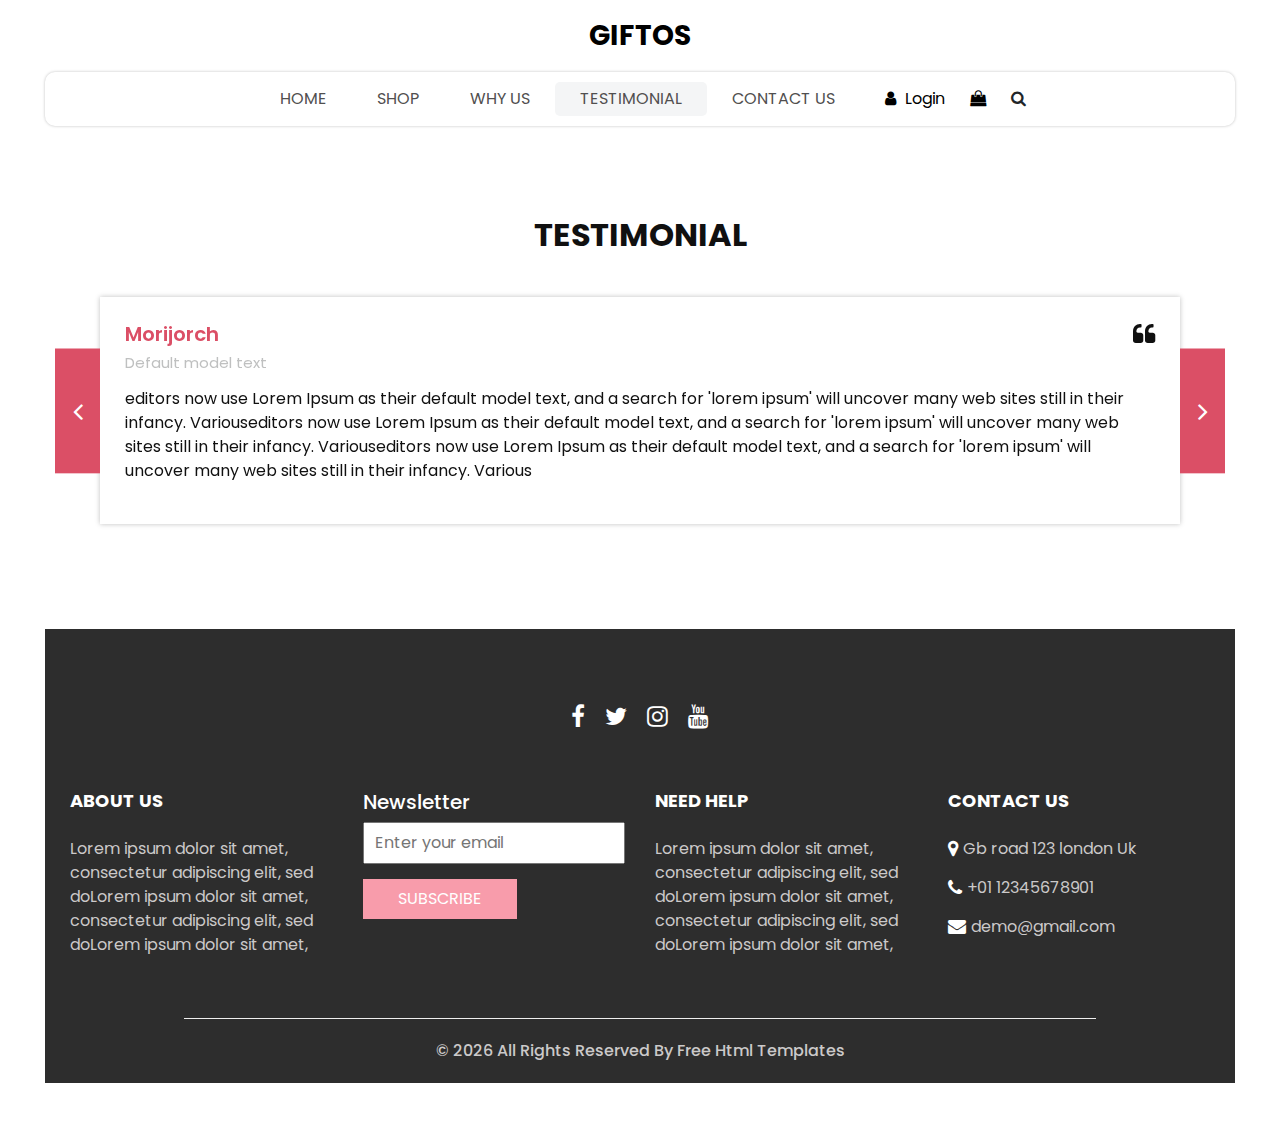
<file: testimonial.html>
<!DOCTYPE html>
<html>

<head>
  <!-- Basic -->
  <meta charset="utf-8" />
  <meta http-equiv="X-UA-Compatible" content="IE=edge" />
  <!-- Mobile Metas -->
  <meta name="viewport" content="width=device-width, initial-scale=1, shrink-to-fit=no" />
  <!-- Site Metas -->
  <meta name="keywords" content="" />
  <meta name="description" content="" />
  <meta name="author" content="" />
  <link rel="shortcut icon" href="images/favicon.png" type="image/x-icon">

  <title>
    GIFTSHOP
  </title>

  <!-- slider stylesheet -->
  <link rel="stylesheet" type="text/css" href="https://cdnjs.cloudflare.com/ajax/libs/OwlCarousel2/2.3.4/assets/owl.carousel.min.css" />

  <!-- bootstrap core css -->
  <link rel="stylesheet" type="text/css" href="css/bootstrap.css" />

  <!-- Custom styles for this template -->
  <link href="css/style.css" rel="stylesheet" />
  <!-- responsive style -->
  <link href="css/responsive.css" rel="stylesheet" />
</head>

<body>
  <div class="hero_area">
    <!-- header section strats -->
    <header class="header_section">
      <nav class="navbar navbar-expand-lg custom_nav-container ">
        <a class="navbar-brand" href="index.html">
          <span>
            Giftos
          </span>
        </a>
        <button class="navbar-toggler" type="button" data-toggle="collapse" data-target="#navbarSupportedContent" aria-controls="navbarSupportedContent" aria-expanded="false" aria-label="Toggle navigation">
          <span class=""></span>
        </button>

        <div class="collapse navbar-collapse innerpage_navbar" id="navbarSupportedContent">
          <ul class="navbar-nav  ">
            <li class="nav-item ">
              <a class="nav-link" href="index.html">Home <span class="sr-only">(current)</span></a>
            </li>
            <li class="nav-item">
              <a class="nav-link" href="shop.html">
                Shop
              </a>
            </li>
            <li class="nav-item">
              <a class="nav-link" href="why.html">
                Why Us
              </a>
            </li>
            <li class="nav-item active">
              <a class="nav-link" href="testimonial.html">
                Testimonial
              </a>
            </li>
            <li class="nav-item">
              <a class="nav-link" href="contact.html">Contact Us</a>
            </li>
          </ul>
          <div class="user_option">
            <a href="">
              <i class="fa fa-user" aria-hidden="true"></i>
              <span>
                Login
              </span>
            </a>
            <a href="">
              <i class="fa fa-shopping-bag" aria-hidden="true"></i>
            </a>
            <form class="form-inline ">
              <button class="btn nav_search-btn" type="submit">
                <i class="fa fa-search" aria-hidden="true"></i>
              </button>
            </form>
          </div>
        </div>
      </nav>
    </header>
    <!-- end header section -->

  </div>
  <!-- end hero area -->

  <!-- client section -->
  <section class="client_section layout_padding">
    <div class="container">
      <div class="heading_container heading_center">
        <h2>
          Testimonial
        </h2>
      </div>
    </div>
    <div class="container px-0">
      <div id="customCarousel2" class="carousel  carousel-fade" data-ride="carousel">
        <div class="carousel-inner">
          <div class="carousel-item active">
            <div class="box">
              <div class="client_info">
                <div class="client_name">
                  <h5>
                    Morijorch
                  </h5>
                  <h6>
                    Default model text
                  </h6>
                </div>
                <i class="fa fa-quote-left" aria-hidden="true"></i>
              </div>
              <p>
                editors now use Lorem Ipsum as their default model text, and a search for 'lorem ipsum' will uncover many web sites still in their infancy. Variouseditors now use Lorem Ipsum as their default model text, and a search for 'lorem ipsum' will uncover many web sites still in their infancy. Variouseditors now use Lorem Ipsum as their default model text, and a search for 'lorem ipsum' will uncover many web sites still in their infancy. Various
              </p>
            </div>
          </div>
          <div class="carousel-item">
            <div class="box">
              <div class="client_info">
                <div class="client_name">
                  <h5>
                    Rochak
                  </h5>
                  <h6>
                    Default model text
                  </h6>
                </div>
                <i class="fa fa-quote-left" aria-hidden="true"></i>
              </div>
              <p>
                Variouseditors now use Lorem Ipsum as their default model text, and a search for 'lorem ipsum' will uncover many web sites still in their infancy. Variouseditors now use Lorem Ipsum as their default model text, and a search for 'lorem ipsum' will uncover many web sites still in their infancy. editors now use Lorem Ipsum as their default model text, and a search for 'lorem ipsum' will uncover many web sites still in their infancy.
              </p>
            </div>
          </div>
          <div class="carousel-item">
            <div class="box">
              <div class="client_info">
                <div class="client_name">
                  <h5>
                    Brad Johns
                  </h5>
                  <h6>
                    Default model text
                  </h6>
                </div>
                <i class="fa fa-quote-left" aria-hidden="true"></i>
              </div>
              <p>
                Variouseditors now use Lorem Ipsum as their default model text, and a search for 'lorem ipsum' will uncover many web sites still in their infancy, editors now use Lorem Ipsum as their default model text, and a search for 'lorem ipsum' will uncover many web sites still in their infancy. Variouseditors now use Lorem Ipsum as their default model text, and a search for 'lorem ipsum' will uncover many web sites still in their infancy. Various
              </p>
            </div>
          </div>
        </div>
        <div class="carousel_btn-box">
          <a class="carousel-control-prev" href="#customCarousel2" role="button" data-slide="prev">
            <i class="fa fa-angle-left" aria-hidden="true"></i>
            <span class="sr-only">Previous</span>
          </a>
          <a class="carousel-control-next" href="#customCarousel2" role="button" data-slide="next">
            <i class="fa fa-angle-right" aria-hidden="true"></i>
            <span class="sr-only">Next</span>
          </a>
        </div>
      </div>
    </div>
  </section>
  <!-- end client section -->

  <!-- info section -->

  <section class="info_section  layout_padding2-top">
    <div class="social_container">
      <div class="social_box">
        <a href="">
          <i class="fa fa-facebook" aria-hidden="true"></i>
        </a>
        <a href="">
          <i class="fa fa-twitter" aria-hidden="true"></i>
        </a>
        <a href="">
          <i class="fa fa-instagram" aria-hidden="true"></i>
        </a>
        <a href="">
          <i class="fa fa-youtube" aria-hidden="true"></i>
        </a>
      </div>
    </div>
    <div class="info_container ">
      <div class="container">
        <div class="row">
          <div class="col-md-6 col-lg-3">
            <h6>
              ABOUT US
            </h6>
            <p>
              Lorem ipsum dolor sit amet, consectetur adipiscing elit, sed doLorem ipsum dolor sit amet, consectetur adipiscing elit, sed doLorem ipsum dolor sit amet,
            </p>
          </div>
          <div class="col-md-6 col-lg-3">
            <div class="info_form ">
              <h5>
                Newsletter
              </h5>
              <form action="#">
                <input type="email" placeholder="Enter your email">
                <button>
                  Subscribe
                </button>
              </form>
            </div>
          </div>
          <div class="col-md-6 col-lg-3">
            <h6>
              NEED HELP
            </h6>
            <p>
              Lorem ipsum dolor sit amet, consectetur adipiscing elit, sed doLorem ipsum dolor sit amet, consectetur adipiscing elit, sed doLorem ipsum dolor sit amet,
            </p>
          </div>
          <div class="col-md-6 col-lg-3">
            <h6>
              CONTACT US
            </h6>
            <div class="info_link-box">
              <a href="">
                <i class="fa fa-map-marker" aria-hidden="true"></i>
                <span> Gb road 123 london Uk </span>
              </a>
              <a href="">
                <i class="fa fa-phone" aria-hidden="true"></i>
                <span>+01 12345678901</span>
              </a>
              <a href="">
                <i class="fa fa-envelope" aria-hidden="true"></i>
                <span> demo@gmail.com</span>
              </a>
            </div>
          </div>
        </div>
      </div>
    </div>
    <!-- footer section -->
    <footer class=" footer_section">
      <div class="container">
        <p>
          &copy; <span id="displayYear"></span> All Rights Reserved By
          <a href="https://html.design/">Free Html Templates</a>
        </p>
      </div>
    </footer>
    <!-- footer section -->

  </section>

  <!-- end info section -->


  <script src="js/jquery-3.4.1.min.js"></script>
  <script src="js/bootstrap.js"></script>
  <script src="https://cdnjs.cloudflare.com/ajax/libs/OwlCarousel2/2.3.4/owl.carousel.min.js">
  </script>
  <script src="js/custom.js"></script>

</body>

</html>
</file>
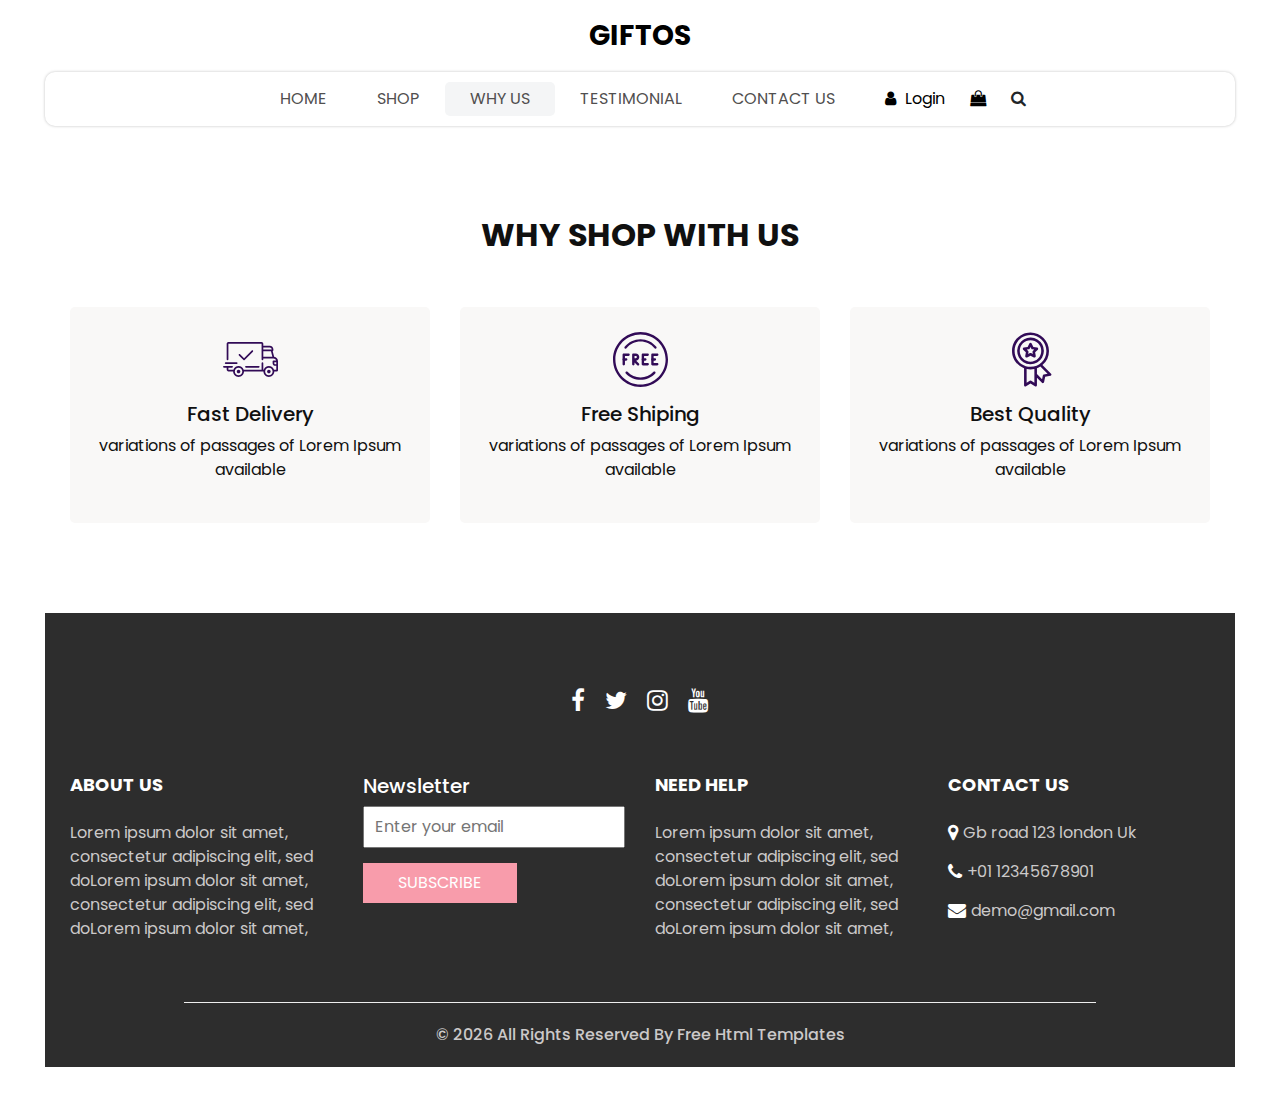
<file: why.html>
<!DOCTYPE html>
<html>

<head>
  <!-- Basic -->
  <meta charset="utf-8" />
  <meta http-equiv="X-UA-Compatible" content="IE=edge" />
  <!-- Mobile Metas -->
  <meta name="viewport" content="width=device-width, initial-scale=1, shrink-to-fit=no" />
  <!-- Site Metas -->
  <meta name="keywords" content="" />
  <meta name="description" content="" />
  <meta name="author" content="" />
  <link rel="shortcut icon" href="images/favicon.png" type="image/x-icon">

  <title>
    GIFTSHOP
  </title>

  <!-- slider stylesheet -->
  <link rel="stylesheet" type="text/css" href="https://cdnjs.cloudflare.com/ajax/libs/OwlCarousel2/2.3.4/assets/owl.carousel.min.css" />

  <!-- bootstrap core css -->
  <link rel="stylesheet" type="text/css" href="css/bootstrap.css" />

  <!-- Custom styles for this template -->
  <link href="css/style.css" rel="stylesheet" />
  <!-- responsive style -->
  <link href="css/responsive.css" rel="stylesheet" />
</head>

<body>
  <div class="hero_area">
    <!-- header section strats -->
    <header class="header_section">
      <nav class="navbar navbar-expand-lg custom_nav-container ">
        <a class="navbar-brand" href="index.html">
          <span>
            Giftos
          </span>
        </a>
        <button class="navbar-toggler" type="button" data-toggle="collapse" data-target="#navbarSupportedContent" aria-controls="navbarSupportedContent" aria-expanded="false" aria-label="Toggle navigation">
          <span class=""></span>
        </button>

        <div class="collapse navbar-collapse innerpage_navbar" id="navbarSupportedContent">
          <ul class="navbar-nav  ">
            <li class="nav-item ">
              <a class="nav-link" href="index.html">Home <span class="sr-only">(current)</span></a>
            </li>
            <li class="nav-item">
              <a class="nav-link" href="shop.html">
                Shop
              </a>
            </li>
            <li class="nav-item active">
              <a class="nav-link" href="why.html">
                Why Us
              </a>
            </li>
            <li class="nav-item">
              <a class="nav-link" href="testimonial.html">
                Testimonial
              </a>
            </li>
            <li class="nav-item">
              <a class="nav-link" href="contact.html">Contact Us</a>
            </li>
          </ul>
          <div class="user_option">
            <a href="">
              <i class="fa fa-user" aria-hidden="true"></i>
              <span>
                Login
              </span>
            </a>
            <a href="">
              <i class="fa fa-shopping-bag" aria-hidden="true"></i>
            </a>
            <form class="form-inline ">
              <button class="btn nav_search-btn" type="submit">
                <i class="fa fa-search" aria-hidden="true"></i>
              </button>
            </form>
          </div>
        </div>
      </nav>
    </header>
    <!-- end header section -->

  </div>
  <!-- end hero area -->

  <!-- why section -->

  <section class="why_section layout_padding">
    <div class="container">
      <div class="heading_container heading_center">
        <h2>
          Why Shop With Us
        </h2>
      </div>
      <div class="row">
        <div class="col-md-4">
          <div class="box ">
            <div class="img-box">
              <svg version="1.1" id="Layer_1" xmlns="http://www.w3.org/2000/svg" xmlns:xlink="http://www.w3.org/1999/xlink" x="0px" y="0px" viewBox="0 0 512 512" style="enable-background:new 0 0 512 512;" xml:space="preserve">
                <g>
                  <g>
                    <path d="M476.158,231.363l-13.259-53.035c3.625-0.77,6.345-3.986,6.345-7.839v-8.551c0-18.566-15.105-33.67-33.67-33.67h-60.392
                 V110.63c0-9.136-7.432-16.568-16.568-16.568H50.772c-9.136,0-16.568,7.432-16.568,16.568V256c0,4.427,3.589,8.017,8.017,8.017
                 c4.427,0,8.017-3.589,8.017-8.017V110.63c0-0.295,0.239-0.534,0.534-0.534h307.841c0.295,0,0.534,0.239,0.534,0.534v145.372
                 c0,4.427,3.589,8.017,8.017,8.017c4.427,0,8.017-3.589,8.017-8.017v-9.088h94.569c0.008,0,0.014,0.002,0.021,0.002
                 c0.008,0,0.015-0.001,0.022-0.001c11.637,0.008,21.518,7.646,24.912,18.171h-24.928c-4.427,0-8.017,3.589-8.017,8.017v17.102
                 c0,13.851,11.268,25.119,25.119,25.119h9.086v35.273h-20.962c-6.886-19.883-25.787-34.205-47.982-34.205
                 s-41.097,14.322-47.982,34.205h-3.86v-60.393c0-4.427-3.589-8.017-8.017-8.017c-4.427,0-8.017,3.589-8.017,8.017v60.391H192.817
                 c-6.886-19.883-25.787-34.205-47.982-34.205s-41.097,14.322-47.982,34.205H50.772c-0.295,0-0.534-0.239-0.534-0.534v-17.637
                 h34.739c4.427,0,8.017-3.589,8.017-8.017s-3.589-8.017-8.017-8.017H8.017c-4.427,0-8.017,3.589-8.017,8.017
                 s3.589,8.017,8.017,8.017h26.188v17.637c0,9.136,7.432,16.568,16.568,16.568h43.304c-0.002,0.178-0.014,0.355-0.014,0.534
                 c0,27.996,22.777,50.772,50.772,50.772s50.772-22.776,50.772-50.772c0-0.18-0.012-0.356-0.014-0.534h180.67
                 c-0.002,0.178-0.014,0.355-0.014,0.534c0,27.996,22.777,50.772,50.772,50.772c27.995,0,50.772-22.776,50.772-50.772
                 c0-0.18-0.012-0.356-0.014-0.534h26.203c4.427,0,8.017-3.589,8.017-8.017v-85.511C512,251.989,496.423,234.448,476.158,231.363z
                  M375.182,144.301h60.392c9.725,0,17.637,7.912,17.637,17.637v0.534h-78.029V144.301z M375.182,230.881v-52.376h71.235
                 l13.094,52.376H375.182z M144.835,401.904c-19.155,0-34.739-15.583-34.739-34.739s15.584-34.739,34.739-34.739
                 c19.155,0,34.739,15.583,34.739,34.739S163.99,401.904,144.835,401.904z M427.023,401.904c-19.155,0-34.739-15.583-34.739-34.739
                 s15.584-34.739,34.739-34.739c19.155,0,34.739,15.583,34.739,34.739S446.178,401.904,427.023,401.904z M495.967,299.29h-9.086
                 c-5.01,0-9.086-4.076-9.086-9.086v-9.086h18.171V299.29z" />
                  </g>
                </g>
                <g>
                  <g>
                    <path d="M144.835,350.597c-9.136,0-16.568,7.432-16.568,16.568c0,9.136,7.432,16.568,16.568,16.568
                 c9.136,0,16.568-7.432,16.568-16.568C161.403,358.029,153.971,350.597,144.835,350.597z" />
                  </g>
                </g>
                <g>
                  <g>
                    <path d="M427.023,350.597c-9.136,0-16.568,7.432-16.568,16.568c0,9.136,7.432,16.568,16.568,16.568
                 c9.136,0,16.568-7.432,16.568-16.568C443.591,358.029,436.159,350.597,427.023,350.597z" />
                  </g>
                </g>
                <g>
                  <g>
                    <path d="M332.96,316.393H213.244c-4.427,0-8.017,3.589-8.017,8.017s3.589,8.017,8.017,8.017H332.96
                 c4.427,0,8.017-3.589,8.017-8.017S337.388,316.393,332.96,316.393z" />
                  </g>
                </g>
                <g>
                  <g>
                    <path d="M127.733,282.188H25.119c-4.427,0-8.017,3.589-8.017,8.017s3.589,8.017,8.017,8.017h102.614
                 c4.427,0,8.017-3.589,8.017-8.017S132.16,282.188,127.733,282.188z" />
                  </g>
                </g>
                <g>
                  <g>
                    <path d="M278.771,173.37c-3.13-3.13-8.207-3.13-11.337,0.001l-71.292,71.291l-37.087-37.087c-3.131-3.131-8.207-3.131-11.337,0
                 c-3.131,3.131-3.131,8.206,0,11.337l42.756,42.756c1.565,1.566,3.617,2.348,5.668,2.348s4.104-0.782,5.668-2.348l76.96-76.96
                 C281.901,181.576,281.901,176.501,278.771,173.37z" />
                  </g>
                </g>
                <g>
                </g>
                <g>
                </g>
                <g>
                </g>
                <g>
                </g>
                <g>
                </g>
                <g>
                </g>
                <g>
                </g>
                <g>
                </g>
                <g>
                </g>
                <g>
                </g>
                <g>
                </g>
                <g>
                </g>
                <g>
                </g>
                <g>
                </g>
                <g>
                </g>
              </svg>
            </div>
            <div class="detail-box">
              <h5>
                Fast Delivery
              </h5>
              <p>
                variations of passages of Lorem Ipsum available
              </p>
            </div>
          </div>
        </div>
        <div class="col-md-4">
          <div class="box ">
            <div class="img-box">
              <svg version="1.1" id="Capa_1" xmlns="http://www.w3.org/2000/svg" xmlns:xlink="http://www.w3.org/1999/xlink" x="0px" y="0px" viewBox="0 0 490.667 490.667" style="enable-background:new 0 0 490.667 490.667;" xml:space="preserve">
                <g>
                  <g>
                    <path d="M138.667,192H96c-5.888,0-10.667,4.779-10.667,10.667V288c0,5.888,4.779,10.667,10.667,10.667s10.667-4.779,10.667-10.667
                 v-74.667h32c5.888,0,10.667-4.779,10.667-10.667S144.555,192,138.667,192z" />
                  </g>
                </g>
                <g>
                  <g>
                    <path d="M117.333,234.667H96c-5.888,0-10.667,4.779-10.667,10.667S90.112,256,96,256h21.333c5.888,0,10.667-4.779,10.667-10.667
                 S123.221,234.667,117.333,234.667z" />
                  </g>
                </g>
                <g>
                  <g>
                    <path d="M245.333,0C110.059,0,0,110.059,0,245.333s110.059,245.333,245.333,245.333s245.333-110.059,245.333-245.333
                 S380.608,0,245.333,0z M245.333,469.333c-123.52,0-224-100.48-224-224s100.48-224,224-224s224,100.48,224,224
                 S368.853,469.333,245.333,469.333z" />
                  </g>
                </g>
                <g>
                  <g>
                    <path d="M386.752,131.989C352.085,88.789,300.544,64,245.333,64s-106.752,24.789-141.419,67.989
                 c-3.691,4.587-2.965,11.307,1.643,14.997c4.587,3.691,11.307,2.965,14.976-1.643c30.613-38.144,76.096-60.011,124.8-60.011
                 s94.187,21.867,124.779,60.011c2.112,2.624,5.205,3.989,8.32,3.989c2.368,0,4.715-0.768,6.677-2.347
                 C389.717,143.296,390.443,136.576,386.752,131.989z" />
                  </g>
                </g>
                <g>
                  <g>
                    <path d="M376.405,354.923c-4.224-4.032-11.008-3.861-15.061,0.405c-30.613,32.235-71.808,50.005-116.011,50.005
                 s-85.397-17.771-115.989-50.005c-4.032-4.309-10.816-4.437-15.061-0.405c-4.309,4.053-4.459,10.816-0.405,15.083
                 c34.667,36.544,81.344,56.661,131.456,56.661s96.789-20.117,131.477-56.661C380.864,365.739,380.693,358.976,376.405,354.923z" />
                  </g>
                </g>
                <g>
                  <g>
                    <path d="M206.805,255.723c15.701-2.027,27.861-15.488,27.861-31.723c0-17.643-14.357-32-32-32h-21.333
                 c-5.888,0-10.667,4.779-10.667,10.667v42.581c0,0.043,0,0.107,0,0.149V288c0,5.888,4.779,10.667,10.667,10.667
                 S192,293.888,192,288v-16.917l24.448,24.469c2.091,2.069,4.821,3.115,7.552,3.115c2.731,0,5.461-1.045,7.531-3.136
                 c4.16-4.16,4.16-10.923,0-15.083L206.805,255.723z M192,234.667v-21.333h10.667c5.867,0,10.667,4.779,10.667,10.667
                 s-4.8,10.667-10.667,10.667H192z" />
                  </g>
                </g>
                <g>
                  <g>
                    <path d="M309.333,277.333h-32v-64h32c5.888,0,10.667-4.779,10.667-10.667S315.221,192,309.333,192h-42.667
                 c-5.888,0-10.667,4.779-10.667,10.667V288c0,5.888,4.779,10.667,10.667,10.667h42.667c5.888,0,10.667-4.779,10.667-10.667
                 S315.221,277.333,309.333,277.333z" />
                  </g>
                </g>
                <g>
                  <g>
                    <path d="M288,234.667h-21.333c-5.888,0-10.667,4.779-10.667,10.667S260.779,256,266.667,256H288
                 c5.888,0,10.667-4.779,10.667-10.667S293.888,234.667,288,234.667z" />
                  </g>
                </g>
                <g>
                  <g>
                    <path d="M394.667,277.333h-32v-64h32c5.888,0,10.667-4.779,10.667-10.667S400.555,192,394.667,192H352
                 c-5.888,0-10.667,4.779-10.667,10.667V288c0,5.888,4.779,10.667,10.667,10.667h42.667c5.888,0,10.667-4.779,10.667-10.667
                 S400.555,277.333,394.667,277.333z" />
                  </g>
                </g>
                <g>
                  <g>
                    <path d="M373.333,234.667H352c-5.888,0-10.667,4.779-10.667,10.667S346.112,256,352,256h21.333
                 c5.888,0,10.667-4.779,10.667-10.667S379.221,234.667,373.333,234.667z" />
                  </g>
                </g>
                <g>
                </g>
                <g>
                </g>
                <g>
                </g>
                <g>
                </g>
                <g>
                </g>
                <g>
                </g>
                <g>
                </g>
                <g>
                </g>
                <g>
                </g>
                <g>
                </g>
                <g>
                </g>
                <g>
                </g>
                <g>
                </g>
                <g>
                </g>
                <g>
                </g>
              </svg>
            </div>
            <div class="detail-box">
              <h5>
                Free Shiping
              </h5>
              <p>
                variations of passages of Lorem Ipsum available
              </p>
            </div>
          </div>
        </div>
        <div class="col-md-4">
          <div class="box ">
            <div class="img-box">
              <svg id="_30_Premium" height="512" viewBox="0 0 512 512" width="512" xmlns="http://www.w3.org/2000/svg" data-name="30_Premium">
                <g id="filled">
                  <path d="m252.92 300h3.08a124.245 124.245 0 1 0 -4.49-.09c.075.009.15.023.226.03.394.039.789.06 1.184.06zm-96.92-124a100 100 0 1 1 100 100 100.113 100.113 0 0 1 -100-100z" />
                  <path d="m447.445 387.635-80.4-80.4a171.682 171.682 0 0 0 60.955-131.235c0-94.841-77.159-172-172-172s-172 77.159-172 172c0 73.747 46.657 136.794 112 161.2v158.8c-.3 9.289 11.094 15.384 18.656 9.984l41.344-27.562 41.344 27.562c7.574 5.4 18.949-.7 18.656-9.984v-70.109l46.6 46.594c6.395 6.789 18.712 3.025 20.253-6.132l9.74-48.724 48.725-9.742c9.163-1.531 12.904-13.893 6.127-20.252zm-339.445-211.635c0-81.607 66.393-148 148-148s148 66.393 148 148-66.393 148-148 148-148-66.393-148-148zm154.656 278.016a12 12 0 0 0 -13.312 0l-29.344 19.562v-129.378a172.338 172.338 0 0 0 72 0v129.38zm117.381-58.353a12 12 0 0 0 -9.415 9.415l-6.913 34.58-47.709-47.709v-54.749a171.469 171.469 0 0 0 31.467-15.6l67.151 67.152z" />
                  <path d="m287.62 236.985c8.349 4.694 19.251-3.212 17.367-12.618l-5.841-35.145 25.384-25c7.049-6.5 2.89-19.3-6.634-20.415l-35.23-5.306-15.933-31.867c-4.009-8.713-17.457-8.711-21.466 0l-15.933 31.866-35.23 5.306c-9.526 1.119-13.681 13.911-6.634 20.415l25.384 25-5.841 35.145c-1.879 9.406 9 17.31 17.367 12.618l31.62-16.414zm-53-32.359 2.928-17.615a12 12 0 0 0 -3.417-10.516l-12.721-12.531 17.658-2.66a12 12 0 0 0 8.947-6.5l7.985-15.971 7.985 15.972a12 12 0 0 0 8.947 6.5l17.658 2.66-12.723 12.535a12 12 0 0 0 -3.417 10.516l2.928 17.615-15.849-8.231a12 12 0 0 0 -11.058 0z" />
                </g>
              </svg>
            </div>
            <div class="detail-box">
              <h5>
                Best Quality
              </h5>
              <p>
                variations of passages of Lorem Ipsum available
              </p>
            </div>
          </div>
        </div>
      </div>
    </div>
  </section>

  <!-- end why section -->

  <!-- info section -->

  <section class="info_section  layout_padding2-top">
    <div class="social_container">
      <div class="social_box">
        <a href="">
          <i class="fa fa-facebook" aria-hidden="true"></i>
        </a>
        <a href="">
          <i class="fa fa-twitter" aria-hidden="true"></i>
        </a>
        <a href="">
          <i class="fa fa-instagram" aria-hidden="true"></i>
        </a>
        <a href="">
          <i class="fa fa-youtube" aria-hidden="true"></i>
        </a>
      </div>
    </div>
    <div class="info_container ">
      <div class="container">
        <div class="row">
          <div class="col-md-6 col-lg-3">
            <h6>
              ABOUT US
            </h6>
            <p>
              Lorem ipsum dolor sit amet, consectetur adipiscing elit, sed doLorem ipsum dolor sit amet, consectetur adipiscing elit, sed doLorem ipsum dolor sit amet,
            </p>
          </div>
          <div class="col-md-6 col-lg-3">
            <div class="info_form ">
              <h5>
                Newsletter
              </h5>
              <form action="#">
                <input type="email" placeholder="Enter your email">
                <button>
                  Subscribe
                </button>
              </form>
            </div>
          </div>
          <div class="col-md-6 col-lg-3">
            <h6>
              NEED HELP
            </h6>
            <p>
              Lorem ipsum dolor sit amet, consectetur adipiscing elit, sed doLorem ipsum dolor sit amet, consectetur adipiscing elit, sed doLorem ipsum dolor sit amet,
            </p>
          </div>
          <div class="col-md-6 col-lg-3">
            <h6>
              CONTACT US
            </h6>
            <div class="info_link-box">
              <a href="">
                <i class="fa fa-map-marker" aria-hidden="true"></i>
                <span> Gb road 123 london Uk </span>
              </a>
              <a href="">
                <i class="fa fa-phone" aria-hidden="true"></i>
                <span>+01 12345678901</span>
              </a>
              <a href="">
                <i class="fa fa-envelope" aria-hidden="true"></i>
                <span> demo@gmail.com</span>
              </a>
            </div>
          </div>
        </div>
      </div>
    </div>
    <!-- footer section -->
    <footer class=" footer_section">
      <div class="container">
        <p>
          &copy; <span id="displayYear"></span> All Rights Reserved By
          <a href="https://html.design/">Free Html Templates</a>
        </p>
      </div>
    </footer>
    <!-- footer section -->

  </section>

  <!-- end info section -->


  <script src="js/jquery-3.4.1.min.js"></script>
  <script src="js/bootstrap.js"></script>
  <script src="https://cdnjs.cloudflare.com/ajax/libs/OwlCarousel2/2.3.4/owl.carousel.min.js">
  </script>
  <script src="js/custom.js"></script>

</body>

</html>
</file>
<file: css/responsive.css>
@media (max-width: 1120px) {
    .saving_section .detail-box {
        padding: 0;
    }
}

@media (max-width: 992px) {
    .user_option {
        justify-content: center;
        margin-left: 0;
        margin-top: 10px;

    }

    .custom_nav-container {
        flex-direction: row;
    }

    .custom_nav-container .navbar-nav {
        align-items: center;
    }

    #navbarSupportedContent .navbar-nav .nav-link {
        margin: 5px 0;
    }

    .slider_section .detail-box {
        padding-left: 0;
    }

    .slider_section .detail-box h1 {
        font-size: 3rem;
    }

    .slider_section .img-box {
        padding: 0;
    }

    .saving_section .row {
        flex-direction: column-reverse;
    }

    .saving_section .detail-box {

        margin-bottom: 30px;
    }

    .client_section .box {
        margin: 15px 25px;
    }

    .client_section .carousel_btn-box {
        display: flex;
        justify-content: center;
        margin-top: 45px;
    }

    .client_section .carousel-control-prev,
    .client_section .carousel-control-next {
        position: unset;
        margin: 0 2.5px;
        width: 45px;
        height: 45px;
    }
}

@media (max-width: 768px) {
    .hero_area {
        padding: 0 25px;
    }

    .slider_section .img-box {
        margin-bottom: 45px;
    }

    .saving_section,
    .gift_section {
        padding-left: 25px;
        padding-right: 25px;
    }

    .gift_section .box {
        padding: 45px 0;
    }

    .gift_section .img-box {
        padding: 0 15px;
        margin-bottom: 45px;
    }

    .info_section .row>div {
        text-align: center;
        display: flex;
        flex-direction: column;
        align-items: center;

    }

    .info_section {
        margin: 0 25px 25px;
    }


}

@media (max-width: 576px) {
    .contact_section {
        padding-left: 25px;
        padding-right: 25px;
    }
}

@media (max-width: 480px) {

    .saving_section .detail-box,
    .gift_section .detail-box {
        padding: 0 5px;
    }
}

@media (max-width: 420px) {}

@media (max-width: 376px) {}

@media (min-width: 1200px) {
    .container {
        max-width: 1170px;
    }
}
</file>
<file: css/style.css>
@import url("https://fonts.googleapis.com/css2?family=Poppins:wght@300;400;500;600;700&display=swap");
@import url("font-awesome.min.css");
body {
  font-family: "poppins", sans-serif;
  color: #101010;
  background-color: #ffffff;
}

.layout_padding {
  padding-top: 90px;
  padding-bottom: 90px;
}

.layout_padding2 {
  padding-top: 45px;
  padding-bottom: 45px;
}

.layout_padding2-top {
  padding-top: 45px;
}

.layout_padding2-bottom {
  padding-bottom: 45px;
}

.layout_padding-top {
  padding-top: 90px;
}

.layout_padding-bottom {
  padding-bottom: 90px;
}

.heading_container {
  display: -webkit-box;
  display: -ms-flexbox;
  display: flex;
  -webkit-box-orient: vertical;
  -webkit-box-direction: normal;
  -ms-flex-direction: column;
  flex-direction: column;
}

.heading_container h2 {
  text-transform: uppercase;
  font-weight: bold;
}

.heading_container h2 span {
  color: #f89cab;
}

.heading_container.heading_center {
  -webkit-box-align: center;
  -ms-flex-align: center;
  align-items: center;
  text-align: center;
}

/*header section*/
.hero_area {
  padding: 0 45px;
}

.hero_area.sub_pages {
  height: auto;
}

#navbarSupportedContent {
  width: 100%;
  background-color: #f9ece6;
  -webkit-box-pack: center;
  -ms-flex-pack: center;
  justify-content: center;
  padding: 10px 0;
  border-radius: 15px 15px 0 0;
}

#navbarSupportedContent.innerpage_navbar {
  background-color: white;
  border-radius: 10px;
  -webkit-box-shadow: 0 0 3px 0 rgba(0, 0, 0, 0.25);
  box-shadow: 0 0 3px 0 rgba(0, 0, 0, 0.25);
}

#navbarSupportedContent.innerpage_navbar .nav-item.active .nav-link {
  background-color: #f4f5f6;
}

.nav-item:hover {
  background-color: white;
  border-radius: 10px;
  box-shadow: 0 0 3px 0 rgba(0, 0, 0, 0.25);
  transition: all 0.5s;
}

#navbarSupportedContent .navbar-nav .nav-link {
  padding: 5px 25px;
  color: #514f4f;
  text-align: center;
  text-transform: uppercase;
  border-radius: 5px;
}

#navbarSupportedContent .nav-item.active .nav-link {
  background-color: #ffffff;
}

a,
a:hover,
a:focus {
  text-decoration: none;
}

a:hover,
a:focus {
  color: initial;
}

.btn,
.btn:focus {
  outline: none !important;
  -webkit-box-shadow: none;
  box-shadow: none;
}

.navbar-brand {
  margin: 15px 0;
  padding: 0;
}

.navbar-brand span {
  font-size: 28px;
  font-weight: bold;
  color: #000000;
  text-transform: uppercase;
  margin: 0;
  padding: 0;
}

.custom_nav-container .nav_search-btn {
  padding: 0;
  border: none;
}

.custom_nav-container {
  z-index: 99999;
  padding: 0;
  -webkit-box-orient: vertical;
  -webkit-box-direction: normal;
  -ms-flex-direction: column;
  flex-direction: column;
  -webkit-box-align: center;
  -ms-flex-align: center;
  align-items: center;
}

.custom_nav-container .navbar-toggler {
  outline: none;
}

.custom_nav-container .navbar-toggler {
  outline: none;
}

.custom_nav-container .navbar-toggler {
  padding: 0;
  width: 37px;
  height: 42px;
  -webkit-transition: all 0.3s;
  transition: all 0.3s;
}

.custom_nav-container .navbar-toggler span {
  display: block;
  width: 35px;
  height: 4px;
  background-color: #000000;
  margin: 7px 0;
  -webkit-transition: all 0.3s;
  transition: all 0.3s;
  position: relative;
  border-radius: 5px;
  -webkit-transition: all 0.3s;
  transition: all 0.3s;
}

.custom_nav-container .navbar-toggler span::before,
.custom_nav-container .navbar-toggler span::after {
  content: "";
  position: absolute;
  left: 0;
  height: 100%;
  width: 100%;
  background-color: #000000;
  top: -10px;
  border-radius: 5px;
  -webkit-transition: all 0.3s;
  transition: all 0.3s;
}

.custom_nav-container .navbar-toggler span::after {
  top: 10px;
}

.custom_nav-container .navbar-toggler[aria-expanded="true"] {
  -webkit-transform: rotate(360deg);
  transform: rotate(360deg);
}

.custom_nav-container .navbar-toggler[aria-expanded="true"] span {
  -webkit-transform: rotate(45deg);
  transform: rotate(45deg);
}

.custom_nav-container .navbar-toggler[aria-expanded="true"] span::before,
.custom_nav-container .navbar-toggler[aria-expanded="true"] span::after {
  -webkit-transform: rotate(90deg);
  transform: rotate(90deg);
  top: 0;
}

.user_option {
  display: -webkit-box;
  display: -ms-flexbox;
  display: flex;
  -webkit-box-align: center;
  -ms-flex-align: center;
  align-items: center;
  margin-left: 25px;
}

.user_option a {
  margin-right: 25px;
  color: #000000;
}

.user_option a span {
  margin-left: 5px;
}

/*end header section*/
.slider_section .slider_container {
  color: #fefefe;
  background-color: #000000;
  background-color: #f89cab;
  padding: 25px;
  border-radius: 0 0 15px 15px;
}

.slider_section .row {
  -webkit-box-align: center;
  -ms-flex-align: center;
  align-items: center;
}

.slider_section .img-box {
  display: -webkit-box;
  display: -ms-flexbox;
  display: flex;
  -webkit-box-pack: center;
  -ms-flex-pack: center;
  justify-content: center;
  padding: 45px;
}

.slider_section .img-box img {
  width: 275px;
}

.slider_section .detail-box {
  padding-left: 45px;
  margin: 45px 0;
}

.slider_section .detail-box h1 {
  font-weight: bold;
  font-size: 3.5rem;
  margin-bottom: 10px;
}

.slider_section .detail-box a {
  display: inline-block;
  padding: 10px 40px;
  background-color: #db4566;
  color: #ffffff;
  border: 1px solid #db4566;
  border-radius: 5px;
  -webkit-transition: all 0.3s;
  transition: all 0.3s;
  margin-top: 25px;
  text-transform: uppercase;
}

.slider_section .detail-box a:hover {
  background-color: transparent;
  color: #db4566;
}

.slider_section .carousel_btn-box {
  display: -webkit-box;
  display: -ms-flexbox;
  display: flex;
  background-color: #ffffff;
  -webkit-box-align: center;
  -ms-flex-align: center;
  align-items: center;
  position: absolute;
  bottom: -25px;
  left: 5%;
  padding: 7px 10px;
  border-radius: 5px 5px 0 0;
}

.slider_section .carousel_btn-box img {
  margin: 0 10px;
}

.slider_section .carousel_btn-box .carousel-control-prev,
.slider_section .carousel_btn-box .carousel-control-next {
  position: unset;
  height: 25px;
  width: 25px;
  background-repeat: no-repeat;
  opacity: 1;
  background-position: center;
  color: #000000;
  font-size: 14px;
}

.shop_section .heading_container {
  margin-bottom: 20px;
}

.shop_section .box {
  background-color: #eeeeee;
  position: relative;
  padding: 10px;
  margin-top: 25px;
}

.shop_section .box a {
  color: #000000;
}

.shop_section .box .img-box {
  display: -webkit-box;
  display: -ms-flexbox;
  display: flex;
  -webkit-box-pack: center;
  -ms-flex-pack: center;
  justify-content: center;
  -webkit-box-align: center;
  -ms-flex-align: center;
  align-items: center;
  padding: 15px 30px;
  height: 245px;
}

.shop_section .box .img-box img {
  max-width: 100%;
  max-height: 145px;
}

.shop_section .box .detail-box {
  display: -webkit-box;
  display: -ms-flexbox;
  display: flex;
  -webkit-box-pack: justify;
  -ms-flex-pack: justify;
  justify-content: space-between;
}

.shop_section .box .detail-box h6 span {
  color: #db4f66;
}

.shop_section .box .new {
  width: 50px;
  height: 50px;
  position: absolute;
  top: 10px;
  left: 10px;
  background-color: #ffffff;
  display: -webkit-box;
  display: -ms-flexbox;
  display: flex;
  -webkit-box-pack: center;
  -ms-flex-pack: center;
  justify-content: center;
  -webkit-box-align: center;
  -ms-flex-align: center;
  align-items: center;
  border-radius: 100%;
  font-size: 15px;
}

.shop_section .btn-box {
  display: -webkit-box;
  display: -ms-flexbox;
  display: flex;
  -webkit-box-pack: center;
  -ms-flex-pack: center;
  justify-content: center;
  margin-top: 45px;
}

.shop_section .btn-box a {
  display: inline-block;
  padding: 10px 40px;
  background-color: #f16179;
  color: #ffffff;
  border: 1px solid #f16179;
  border-radius: 5px;
  -webkit-transition: all 0.3s;
  transition: all 0.3s;
}

.shop_section .btn-box a:hover {
  background-color: transparent;
  color: #f16179;
}

.saving_section {
  padding-left: 45px;
  padding-right: 45px;
}

.saving_section .box {
  padding-top: 45px;
  background-color: #7fd7eb;
  color: #ffffff;
  border-radius: 15px;
}

.saving_section .row {
  -webkit-box-align: center;
  -ms-flex-align: center;
  align-items: center;
}

.saving_section .img-box {
  padding: 15px 0 0 25px;
}

.saving_section .img-box img {
  width: 100%;
}

.saving_section .detail-box {
  padding: 0 25px;
}

.saving_section .detail-box p {
  margin-top: 5px;
}

.saving_section .detail-box .btn-box {
  display: -webkit-box;
  display: -ms-flexbox;
  display: flex;
  -ms-flex-wrap: wrap;
  flex-wrap: wrap;
  margin: 35px -5px 0;
}

.saving_section .detail-box .btn-box a {
  width: 165px;
  text-align: center;
  margin: 5px;
}

.saving_section .detail-box .btn-box .btn1 {
  display: inline-block;
  padding: 10px 0;
  background-color: #109dbd;
  color: #ffffff;
  border: 1px solid #109dbd;
  border-radius: 0;
  -webkit-transition: all 0.3s;
  transition: all 0.3s;
}

.saving_section .detail-box .btn-box .btn1:hover {
  background-color: transparent;
  color: #109dbd;
}

.saving_section .detail-box .btn-box .btn2 {
  display: inline-block;
  padding: 10px 0;
  background-color: #ffffff;
  color: #000000;
  border: 1px solid #ffffff;
  border-radius: 0;
  -webkit-transition: all 0.3s;
  transition: all 0.3s;
}

.saving_section .detail-box .btn-box .btn2:hover {
  background-color: transparent;
  color: #ffffff;
}

.why_section .box {
  text-align: center;
  margin-top: 45px;
  background-color: #f9f8f7;
  padding: 25px;
  border-radius: 5px;
}

.why_section .box .img-box {
  margin-bottom: 15px;
}

.why_section .box .img-box svg {
  width: 55px;
  height: auto;
  fill: #320b57;
}

.gift_section {
  padding-left: 45px;
  padding-right: 45px;
}

.gift_section .box {
  background-color: #6929a5;
  border-radius: 15px;
  color: #ffffff;
}

.gift_section .row {
  -webkit-box-align: center;
  -ms-flex-align: center;
  align-items: center;
}

.gift_section .img-box {
  padding: 60px 0 60px 25px;
}

.gift_section .img-box img {
  width: 100%;
}

.gift_section .detail-box {
  padding: 0 25px;
}

.gift_section .detail-box p {
  margin-top: 5px;
}

.gift_section .detail-box .btn-box {
  display: -webkit-box;
  display: -ms-flexbox;
  display: flex;
  -ms-flex-wrap: wrap;
  flex-wrap: wrap;
  margin: 35px -5px 0;
}

.gift_section .detail-box .btn-box a {
  width: 165px;
  text-align: center;
  margin: 5px;
}

.gift_section .detail-box .btn-box .btn1 {
  display: inline-block;
  padding: 10px 0;
  background-color: #ffffff;
  color: #000000;
  border: 1px solid #ffffff;
  border-radius: 0;
  -webkit-transition: all 0.3s;
  transition: all 0.3s;
}

.gift_section .detail-box .btn-box .btn1:hover {
  background-color: transparent;
  color: #ffffff;
}

.gift_section .detail-box .btn-box .btn2 {
  display: inline-block;
  padding: 10px 0;
  background-color: #9242dd;
  color: #ffffff;
  border: 1px solid #9242dd;
  border-radius: 0;
  -webkit-transition: all 0.3s;
  transition: all 0.3s;
}

.gift_section .detail-box .btn-box .btn2:hover {
  background-color: transparent;
  color: #9242dd;
}

.contact_section {
  position: relative;
}

.contact_section .container-bg {
  -webkit-box-shadow: 0 0 25px 0 rgba(0, 0, 0, 0.1);
  box-shadow: 0 0 25px 0 rgba(0, 0, 0, 0.1);
}

.contact_section .heading_container {
  margin-bottom: 30px;
}

.contact_section .row {
  -webkit-box-align: stretch;
  -ms-flex-align: stretch;
  align-items: stretch;
}

.contact_section form {
  padding-right: 35px;
  padding: 45px 20px;
}

.contact_section input {
  width: 100%;
  border: 1px solid #919191;
  height: 50px;
  margin-bottom: 25px;
  padding-left: 25px;
  background-color: transparent;
  outline: none;
  color: #101010;
}

.contact_section input::-webkit-input-placeholder {
  color: #131313;
}

.contact_section input:-ms-input-placeholder {
  color: #131313;
}

.contact_section input::-ms-input-placeholder {
  color: #131313;
}

.contact_section input::placeholder {
  color: #131313;
}

.contact_section input.message-box {
  height: 120px;
}

.contact_section button {
  display: inline-block;
  padding: 12px 45px;
  background-color: #db4f66;
  color: #ffffff;
  border: 1px solid #db4f66;
  border-radius: 0;
  -webkit-transition: all 0.3s;
  transition: all 0.3s;
  display: block;
  color: #fff;
  margin: 35px auto 0 auto;
}

.contact_section button:hover {
  background-color: transparent;
  color: #db4f66;
}

.contact_section .map_container {
  height: 100%;
  min-height: 375px;
}

.contact_section .map_container .map-responsive {
  height: 100%;
}

.client_section .heading_container {
  margin-bottom: 20px;
}

.client_section .box {
  margin: 15px 45px;
  -webkit-box-shadow: 0 0 5px 0 rgba(0, 0, 0, 0.25);
  box-shadow: 0 0 5px 0 rgba(0, 0, 0, 0.25);
  padding: 25px;
}

.client_section .box .client_info {
  display: -webkit-box;
  display: -ms-flexbox;
  display: flex;
  -webkit-box-pack: justify;
  -ms-flex-pack: justify;
  justify-content: space-between;
}

.client_section .box .client_info .client_name h5 {
  font-weight: 600;
  color: #db4f66;
}

.client_section .box .client_info .client_name h6 {
  margin-bottom: 0;
  color: #bfc0c0;
  font-weight: normal;
  font-size: 15px;
}

.client_section .box .client_info i {
  font-size: 24px;
}

.client_section .box p {
  margin-top: 15px;
}

.client_section .carousel-control-prev,
.client_section .carousel-control-next {
  width: 45px;
  height: 125px;
  background-color: #db4f66;
  opacity: 1;
  font-size: 28px;
  font-weight: bold;
  top: 50%;
  -webkit-transform: translateY(-50%);
  transform: translateY(-50%);
}

.client_section .carousel-control-prev {
  left: 0;
}

.client_section .carousel-control-next {
  right: 0;
}

/* info section */
.info_section {
  position: relative;
  background-color: #2d2d2d;
  color: #ffffff;
  margin: 0 45px 45px;
}

.info_section .social_container {
  -webkit-box-pack: center;
  -ms-flex-pack: center;
  justify-content: center;
  margin-top: 25px;
  margin-bottom: 30px;
}

.info_section .social_container .social_box {
  display: -webkit-box;
  display: -ms-flexbox;
  display: flex;
  -webkit-box-align: center;
  -ms-flex-align: center;
  align-items: center;
  -webkit-box-pack: center;
  -ms-flex-pack: center;
  justify-content: center;
}

.info_section .social_container .social_box a {
  margin: 0 10px;
  color: #ffffff;
  font-size: 24px;
}

.info_section .info_form form input {
  outline: none;
  width: 100%;
  padding: 7px 10px;
}

.info_section .info_form form button {
  padding: 8px 35px;
  outline: none;
  border: none;
  color: #ffffff;
  background: #f89cab;
  margin-top: 15px;
  text-transform: uppercase;
}

.info_section .row > div {
  margin-top: 25px;
}

.info_section a {
  text-transform: none;
}

.info_section h6 {
  font-weight: bold;
  text-transform: uppercase;
  font-size: 18px;
  margin-bottom: 25px;
}

.info_section p {
  color: #cbc9c9;
}

.info_section .info_link-box a {
  display: -webkit-box;
  display: -ms-flexbox;
  display: flex;
  -webkit-box-align: center;
  -ms-flex-align: center;
  align-items: center;
  margin: 15px 0;
}

.info_section .info_link-box a:hover {
  color: #ffffff;
}

.info_section .info_link-box a i {
  color: #ffffff;
  margin-right: 5px;
  font-size: 18px;
}

.info_section .info_link-box a span {
  color: #cbc9c9;
}

.info_section .info_link-box a:hover span {
  color: #ffffff;
}

/* end info section */
/* footer section*/
.footer_section {
  margin-top: 45px;
  font-weight: 500;
}

.footer_section p {
  padding: 20px 0;
  margin: 0 auto;
  text-align: center;
  border-top: 1.5px solid #eeeeee;
  width: 80%;
}

.footer_section a {
  color: #cbc9c9;
}

/* end footer section*/
/*# sourceMappingURL=style.css.map */
</file>
